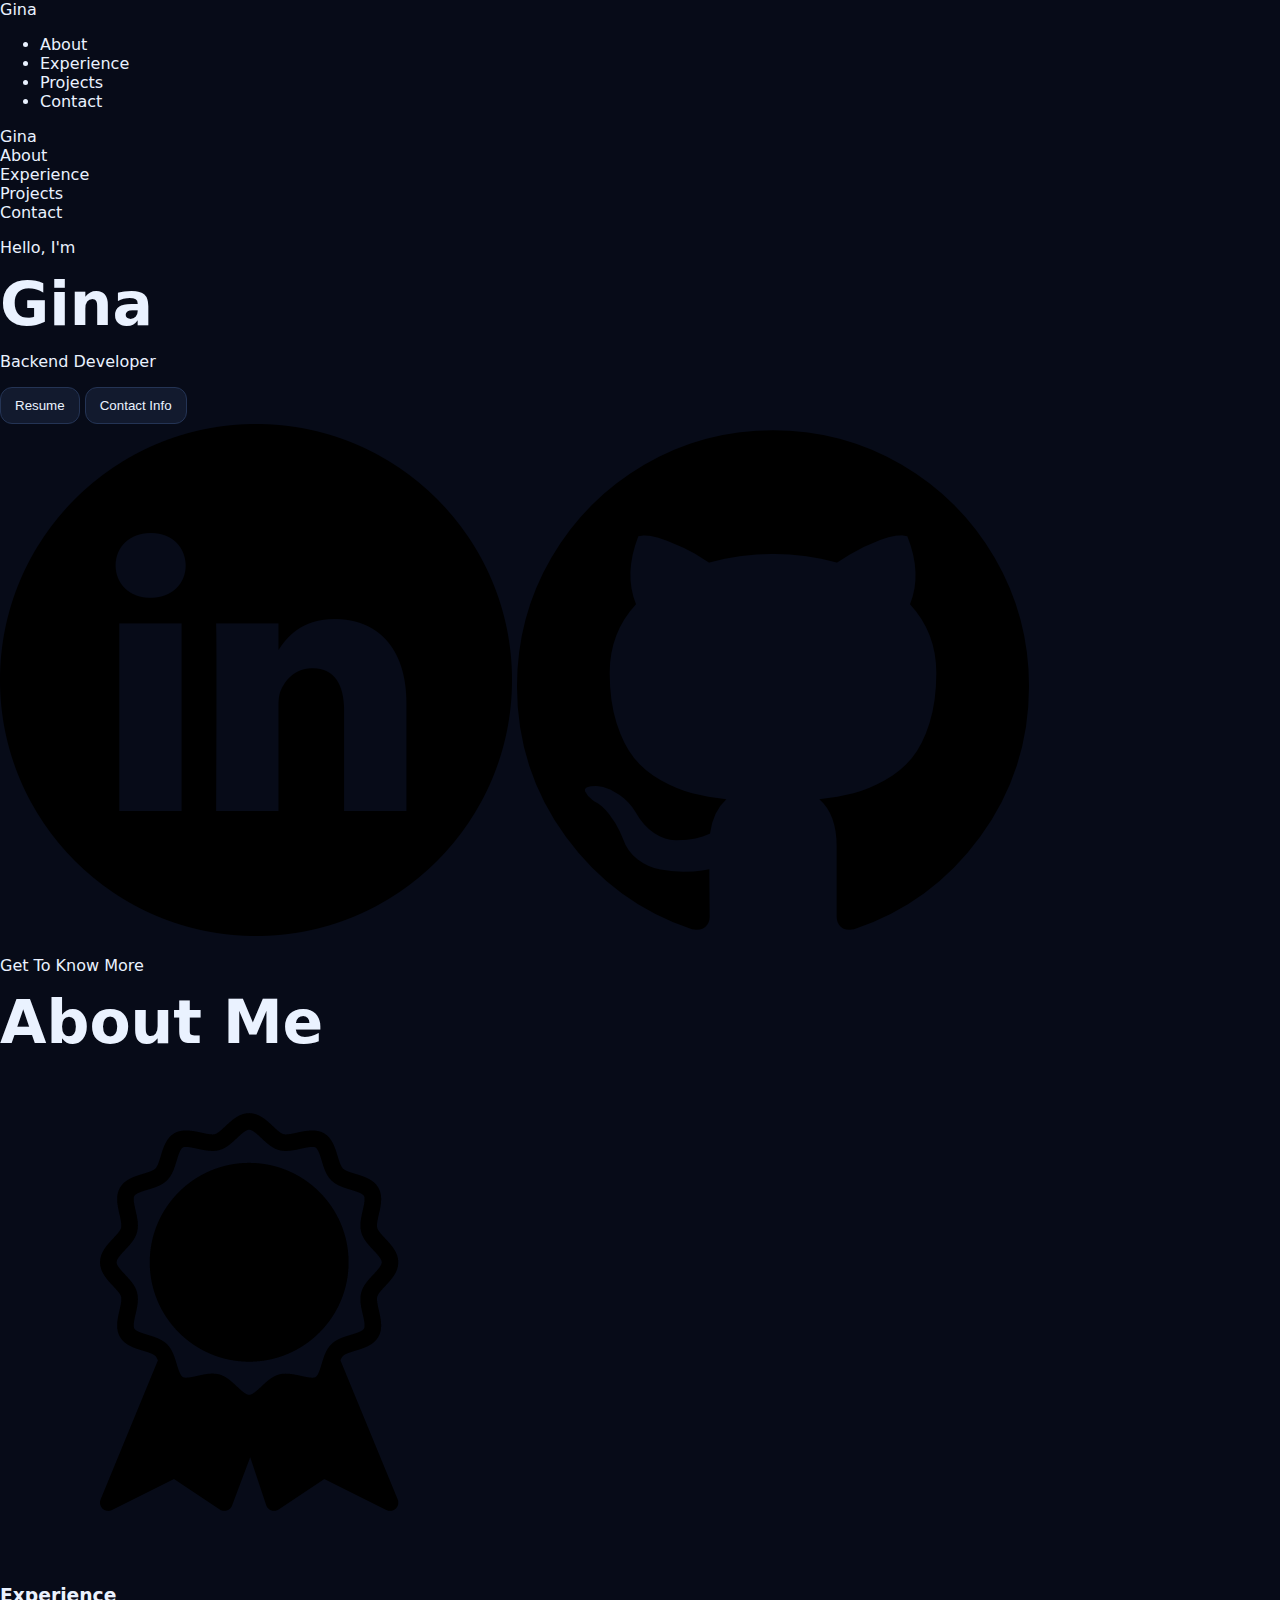
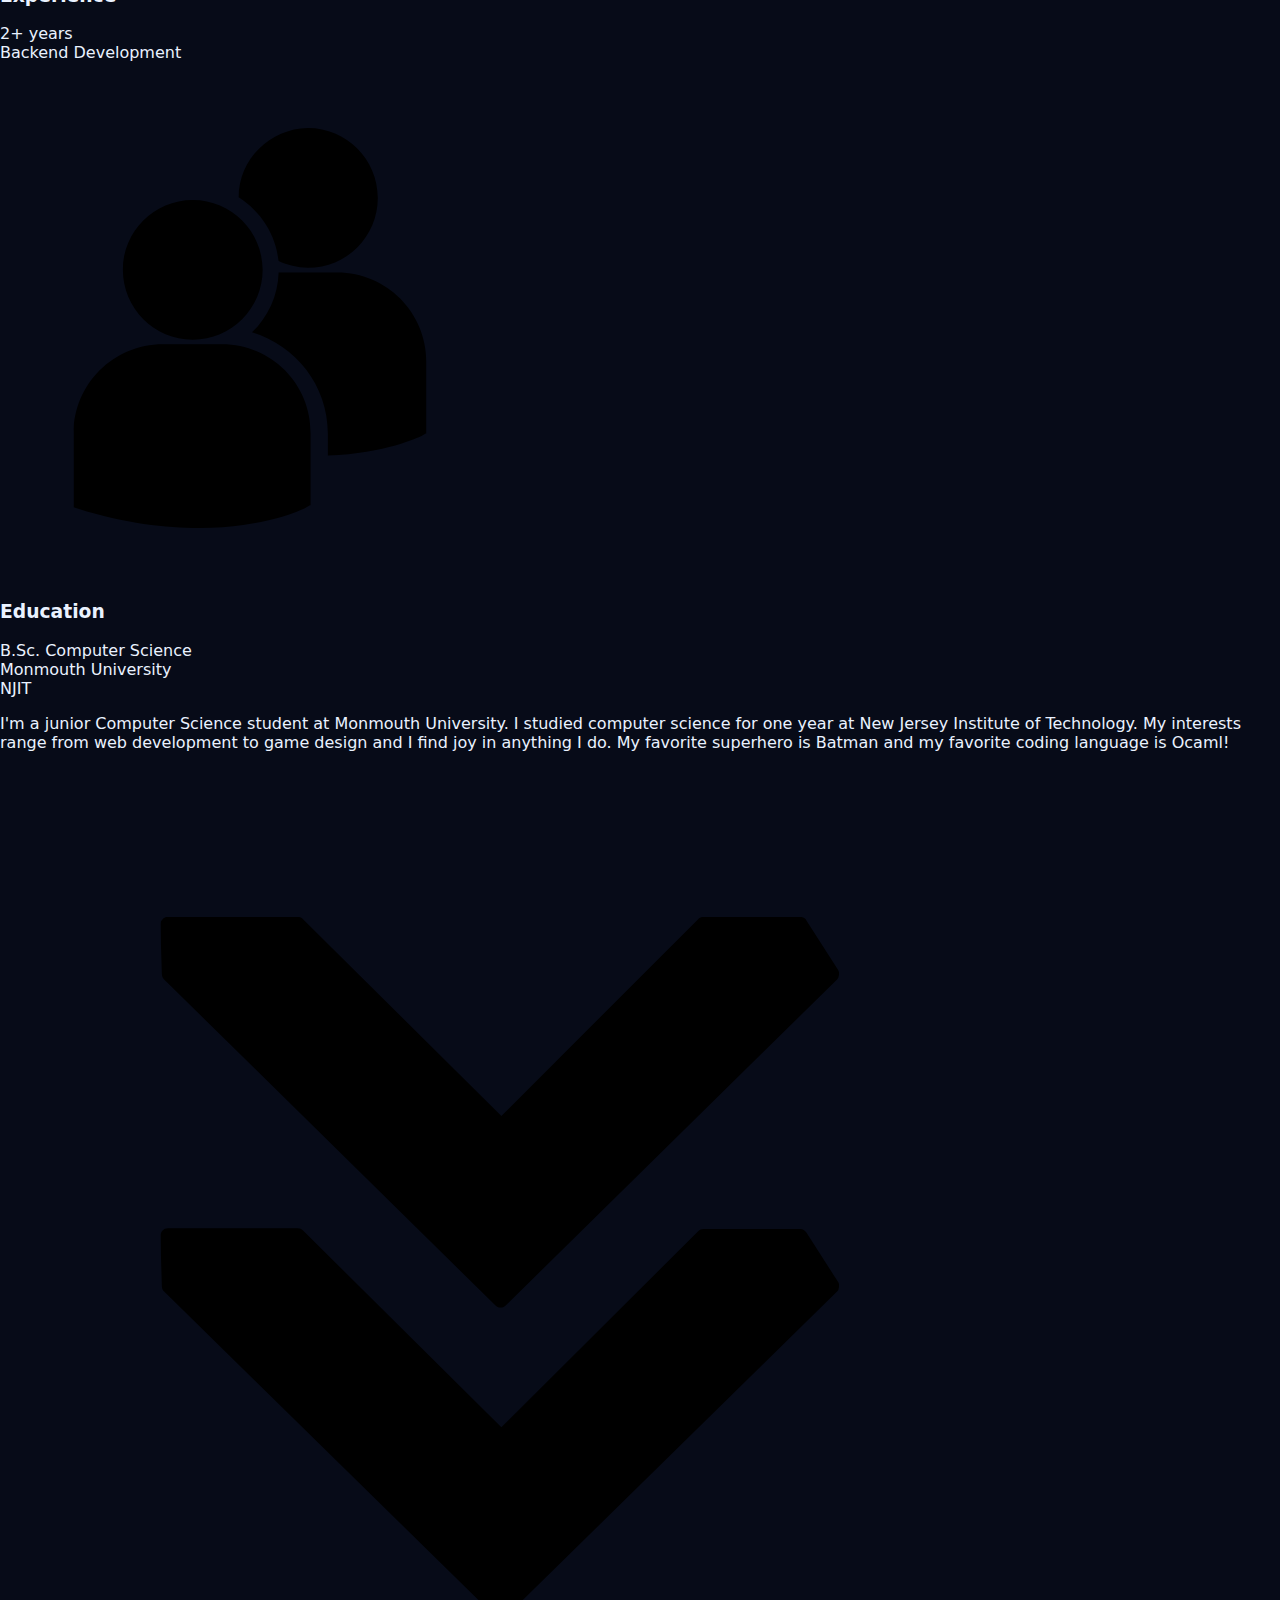
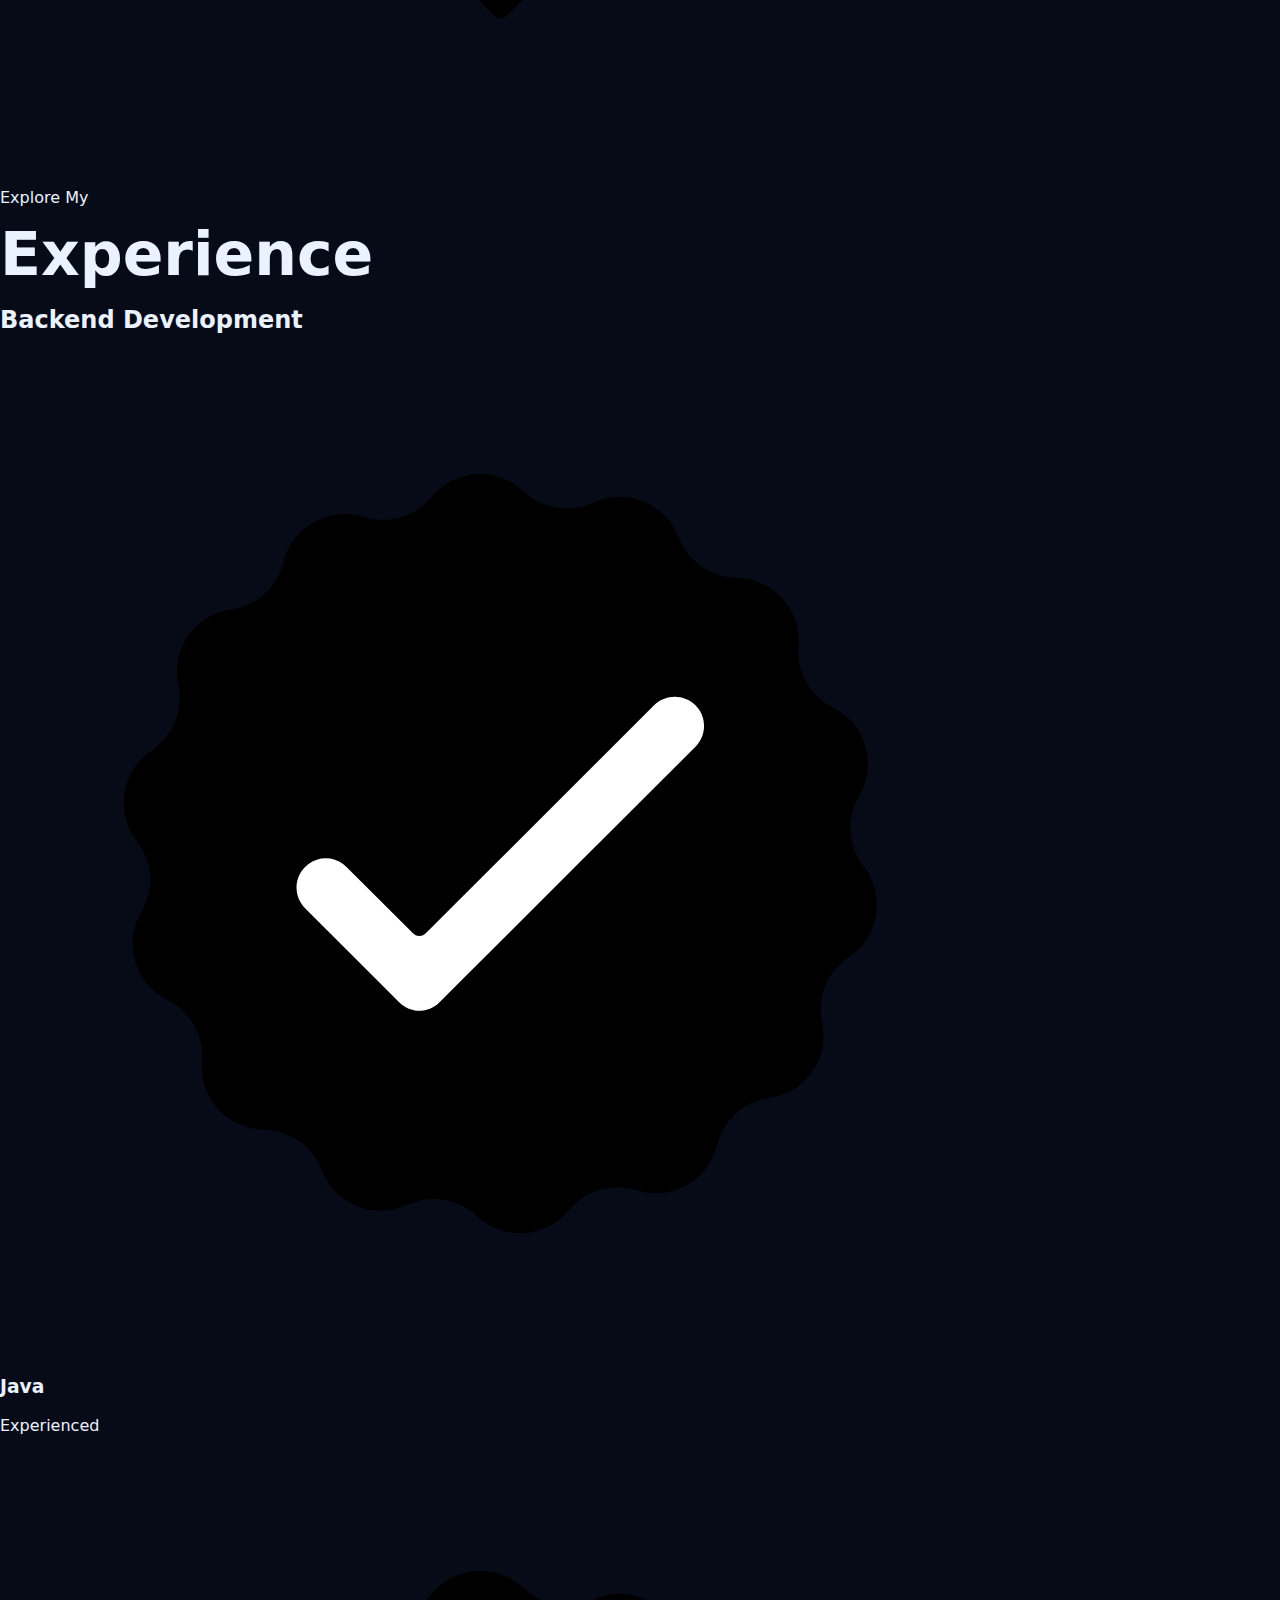
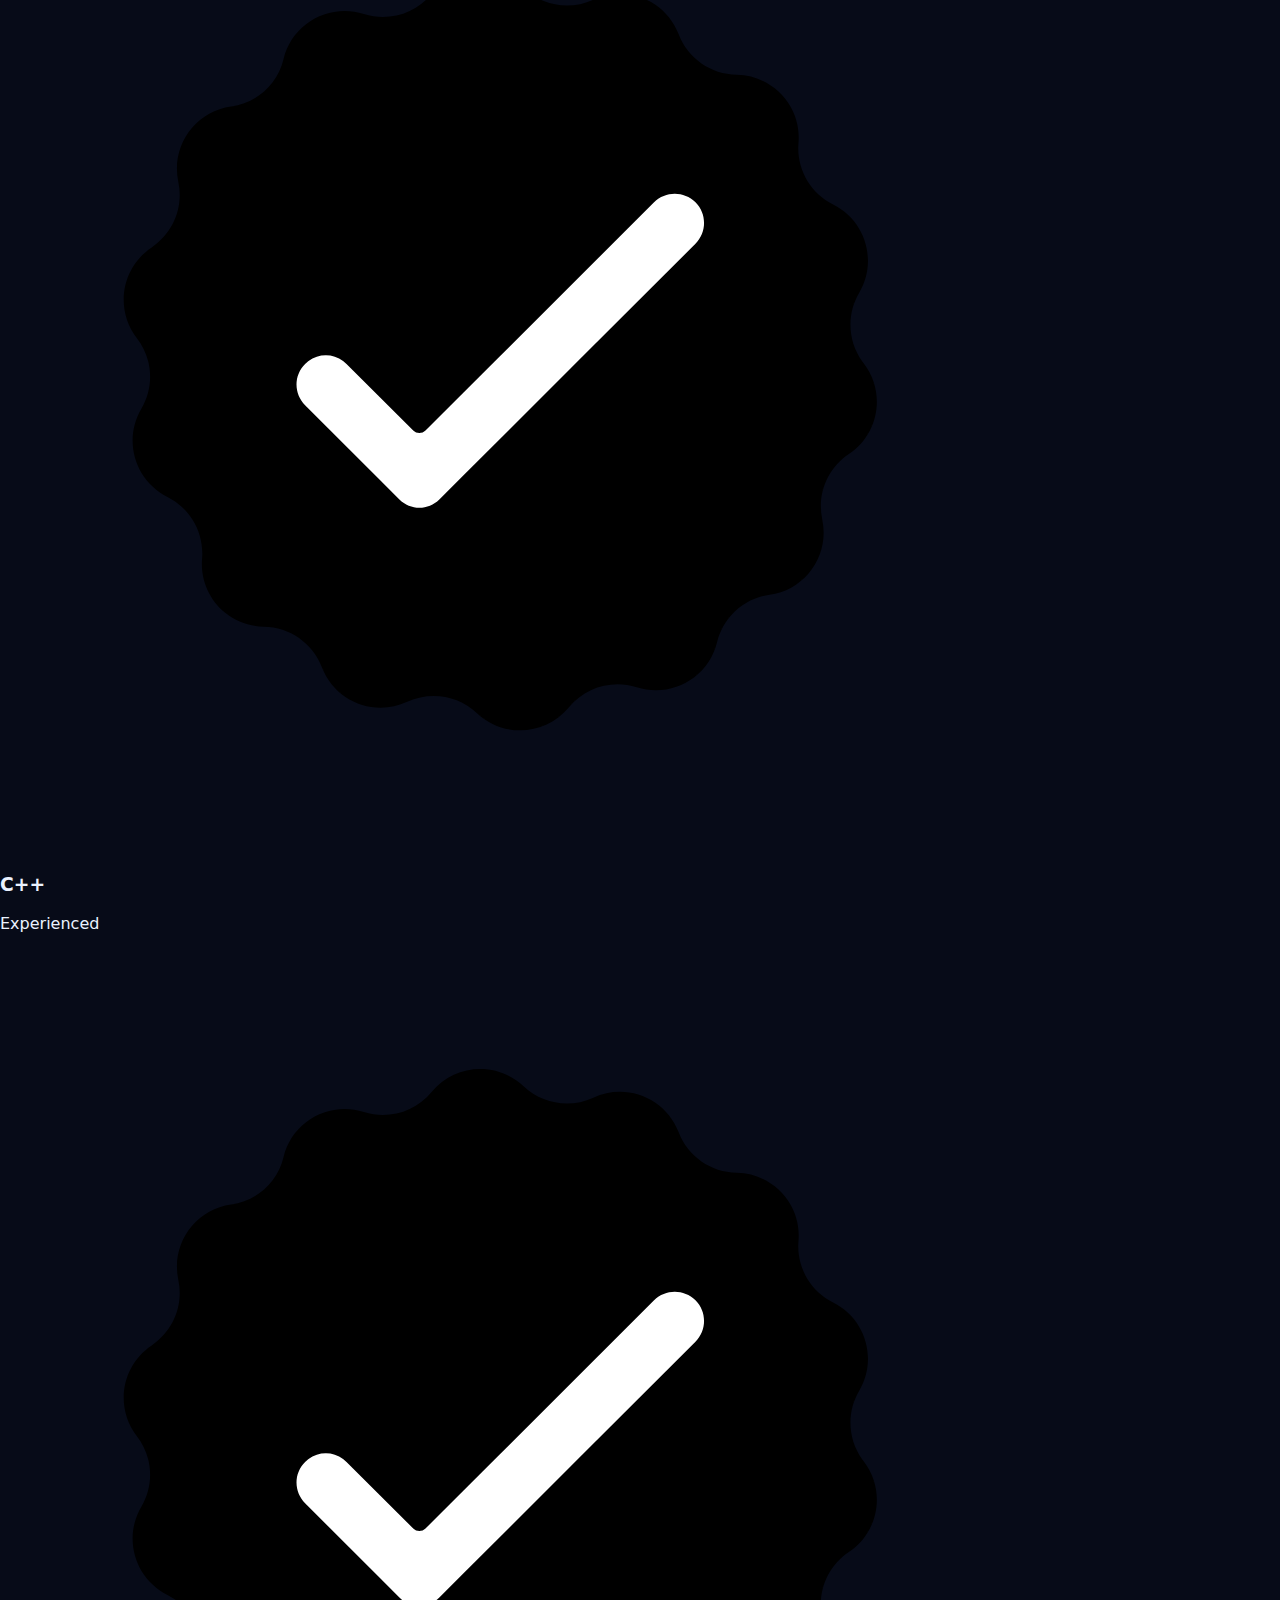
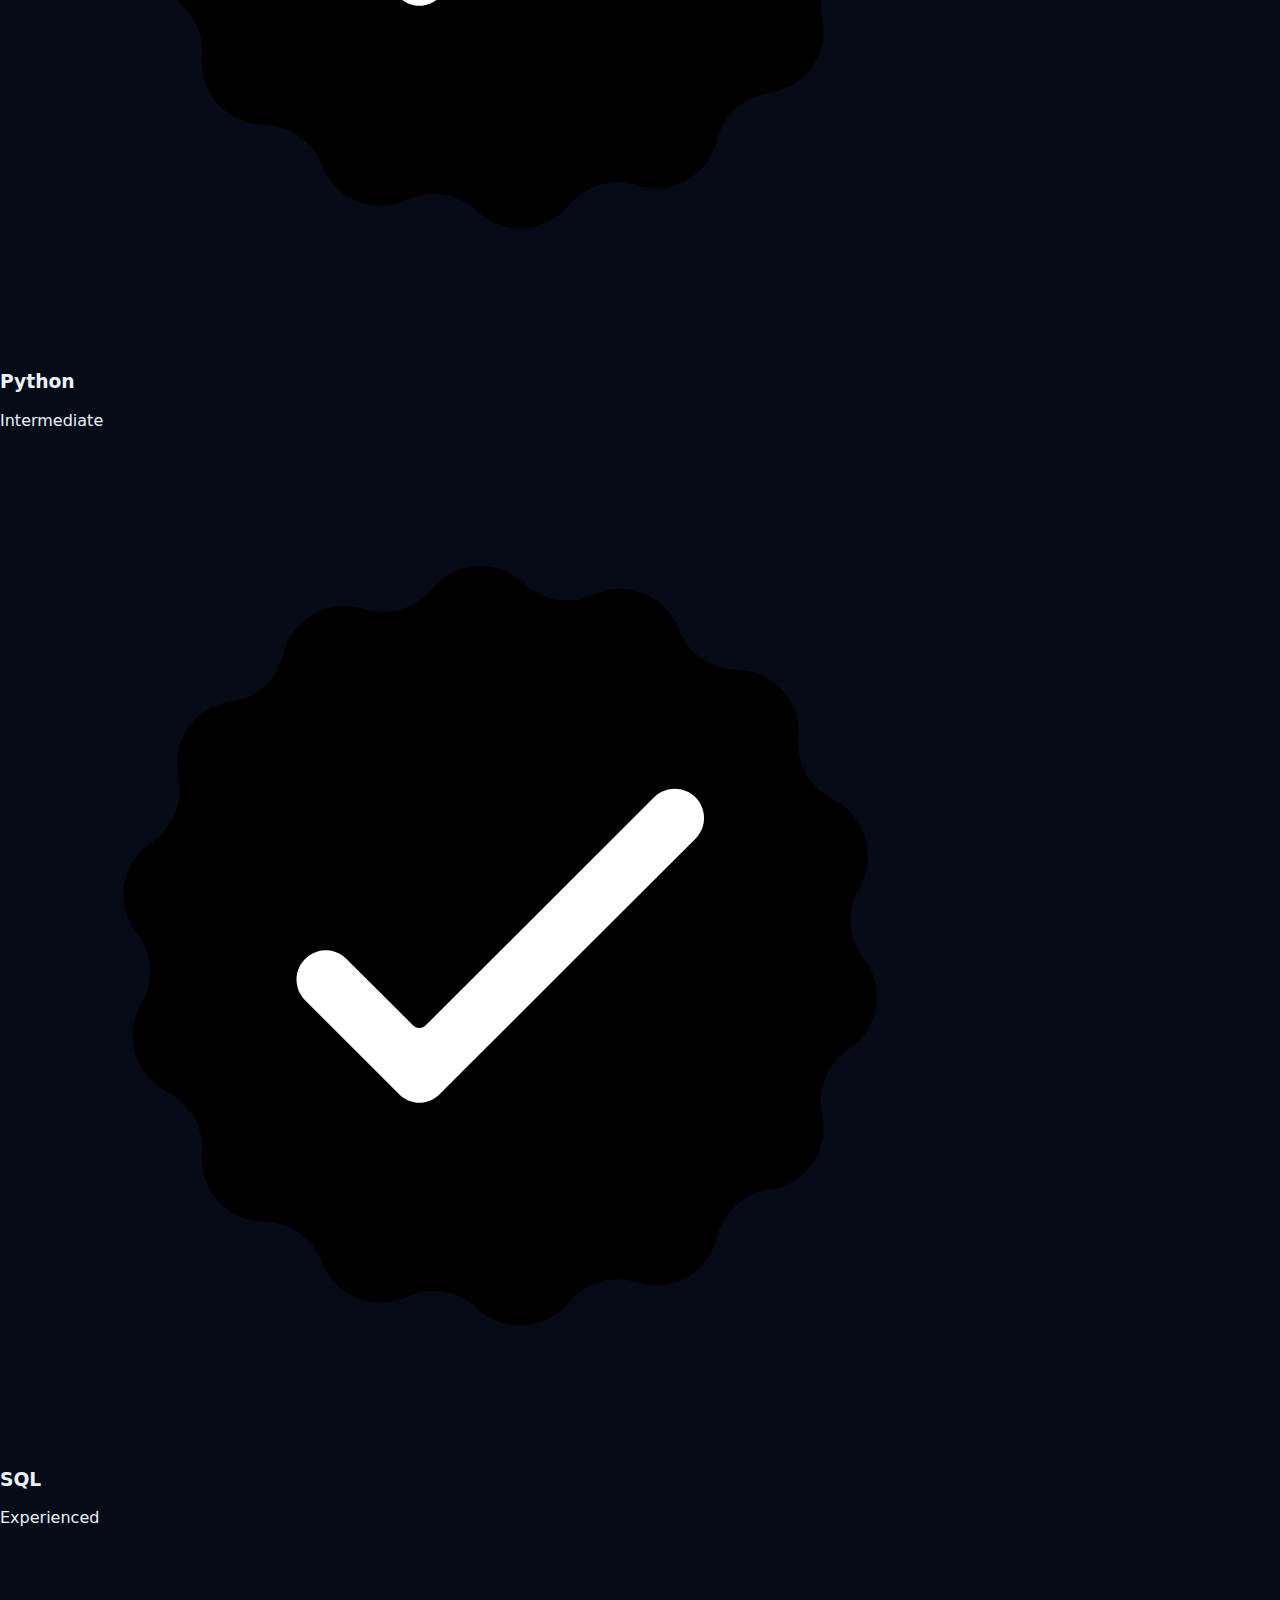
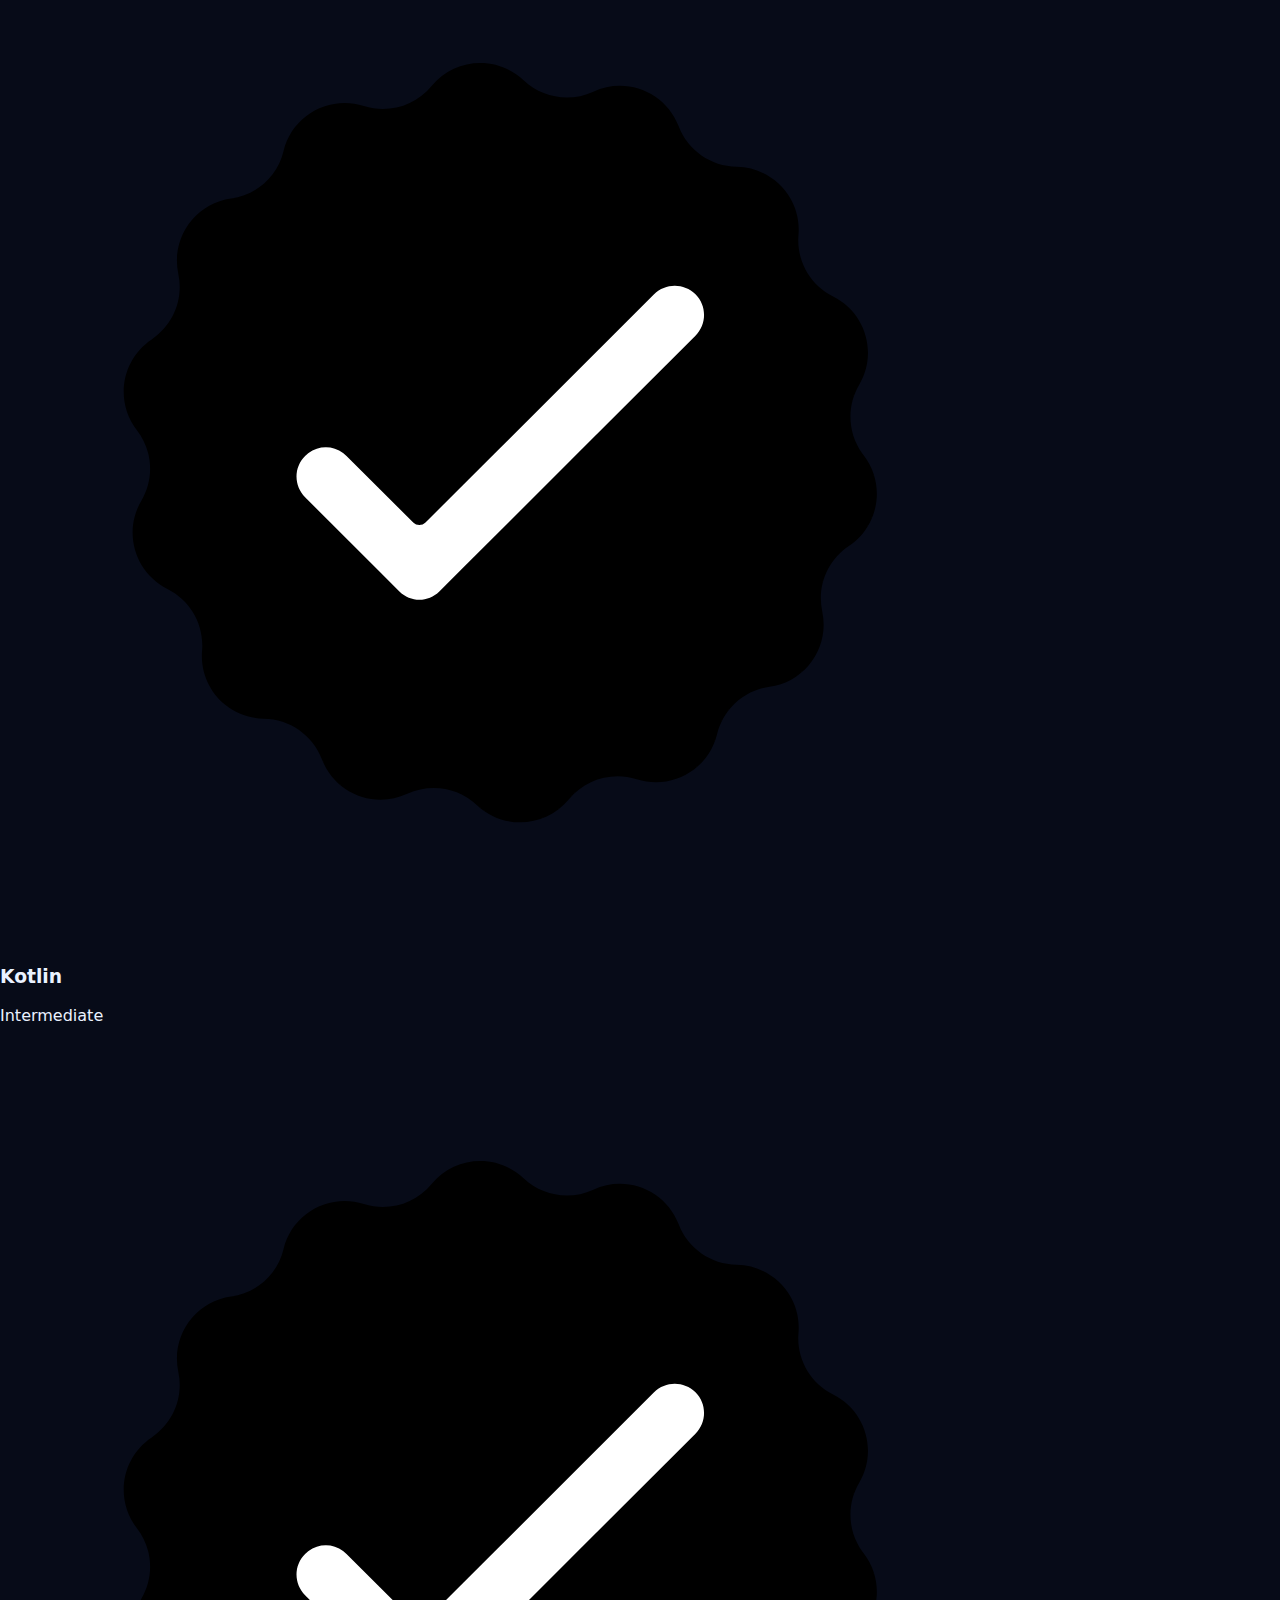
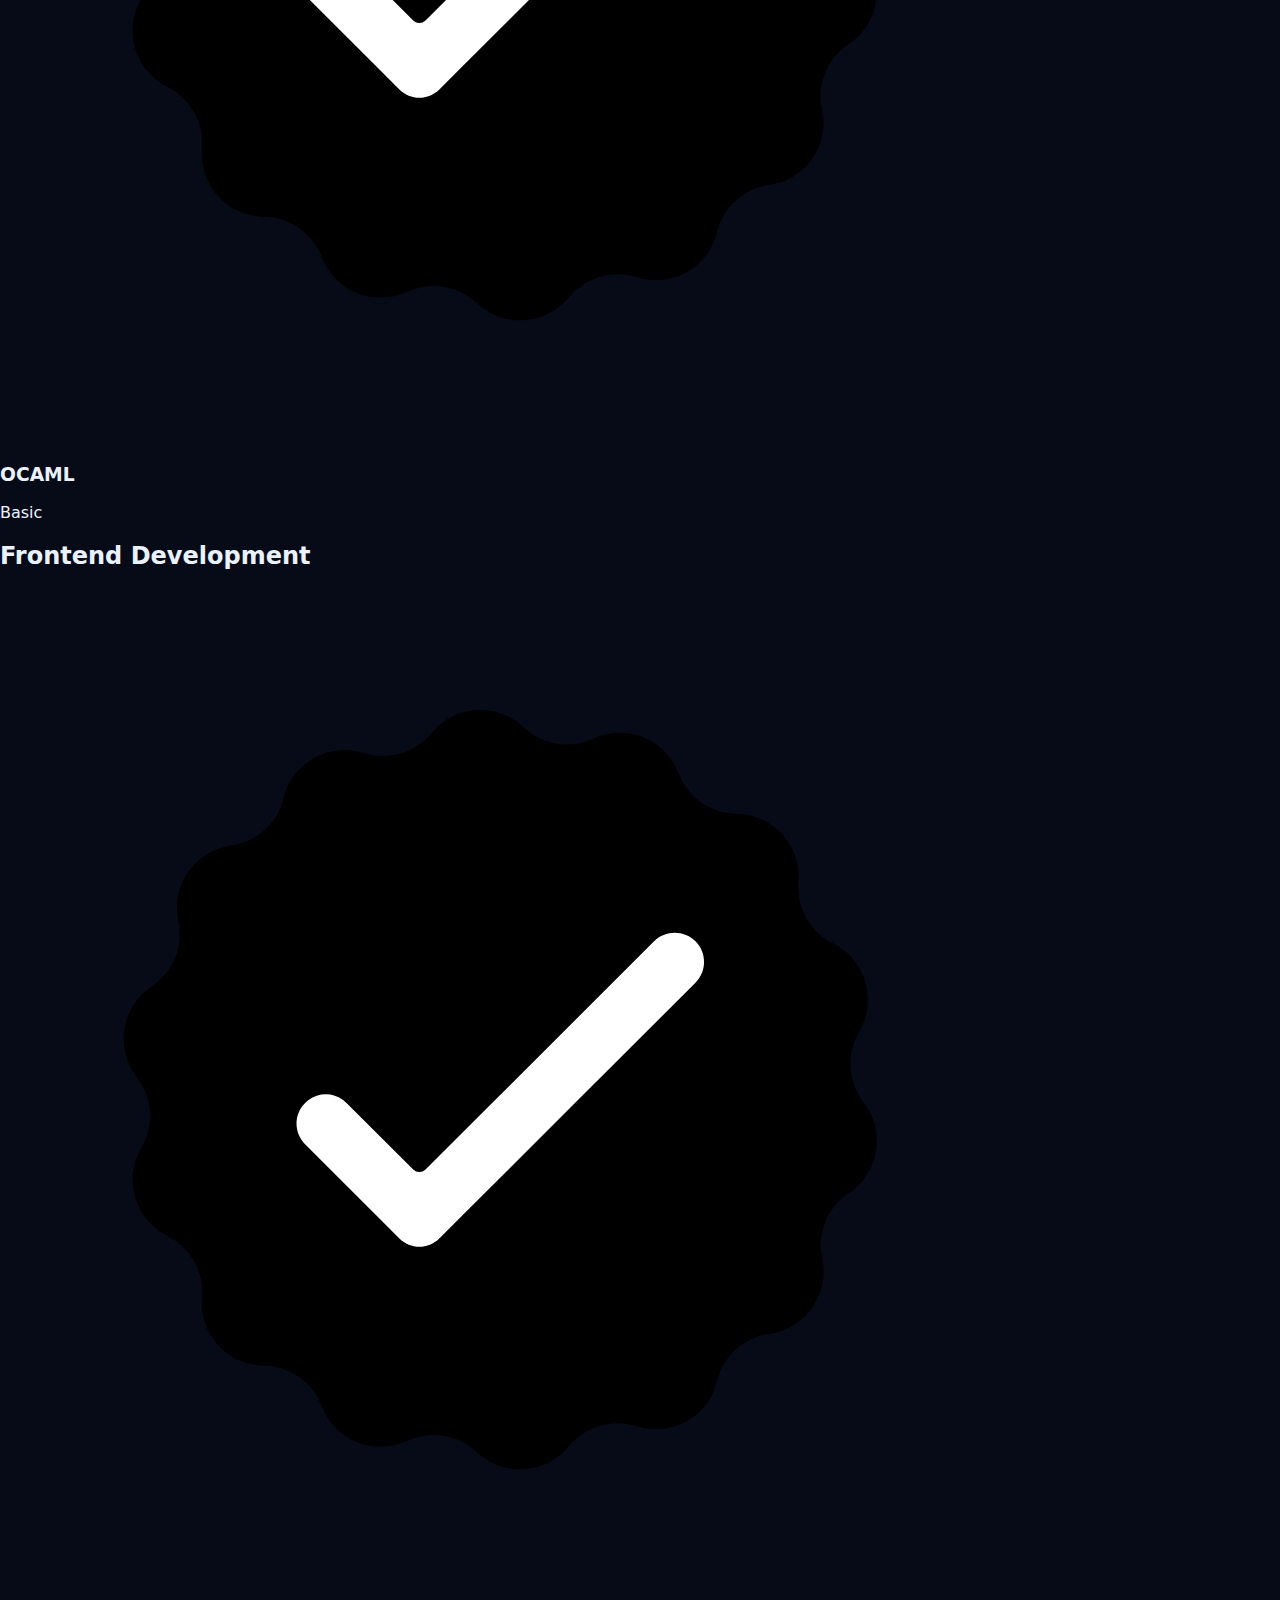
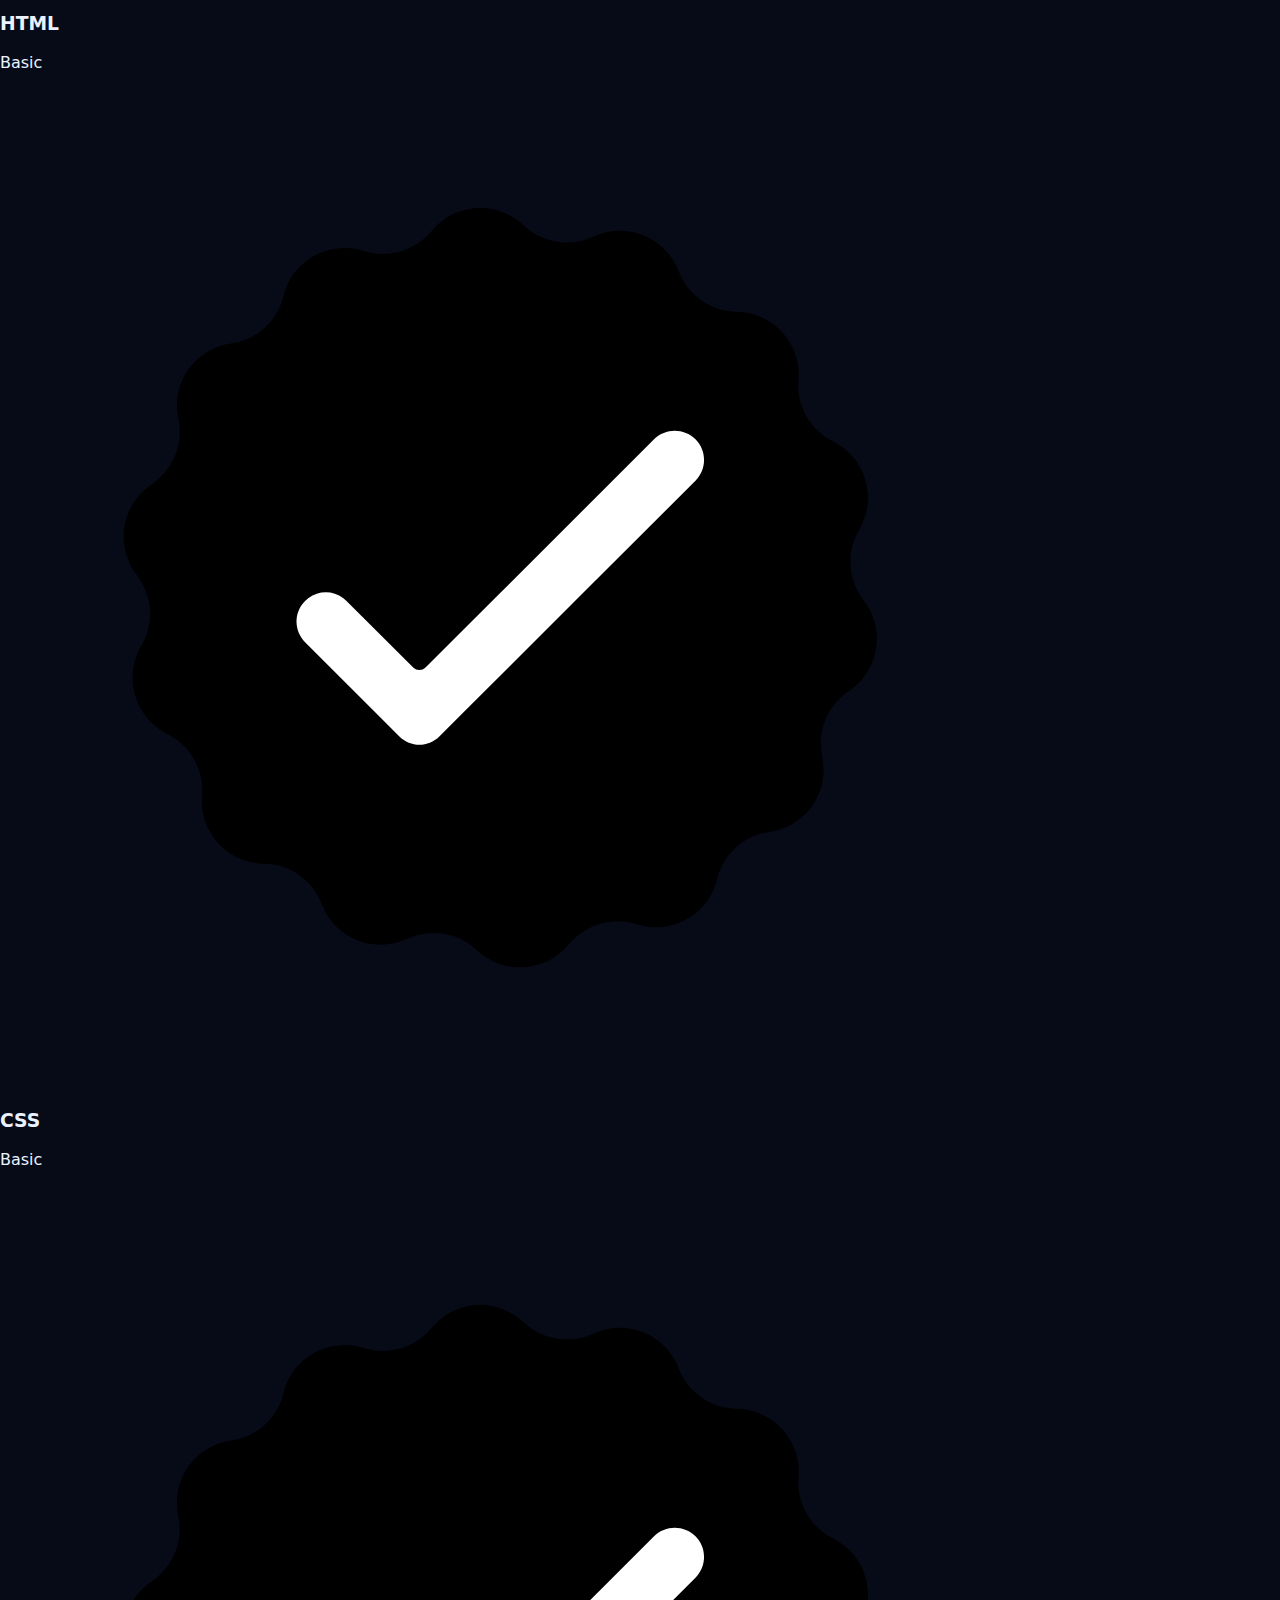
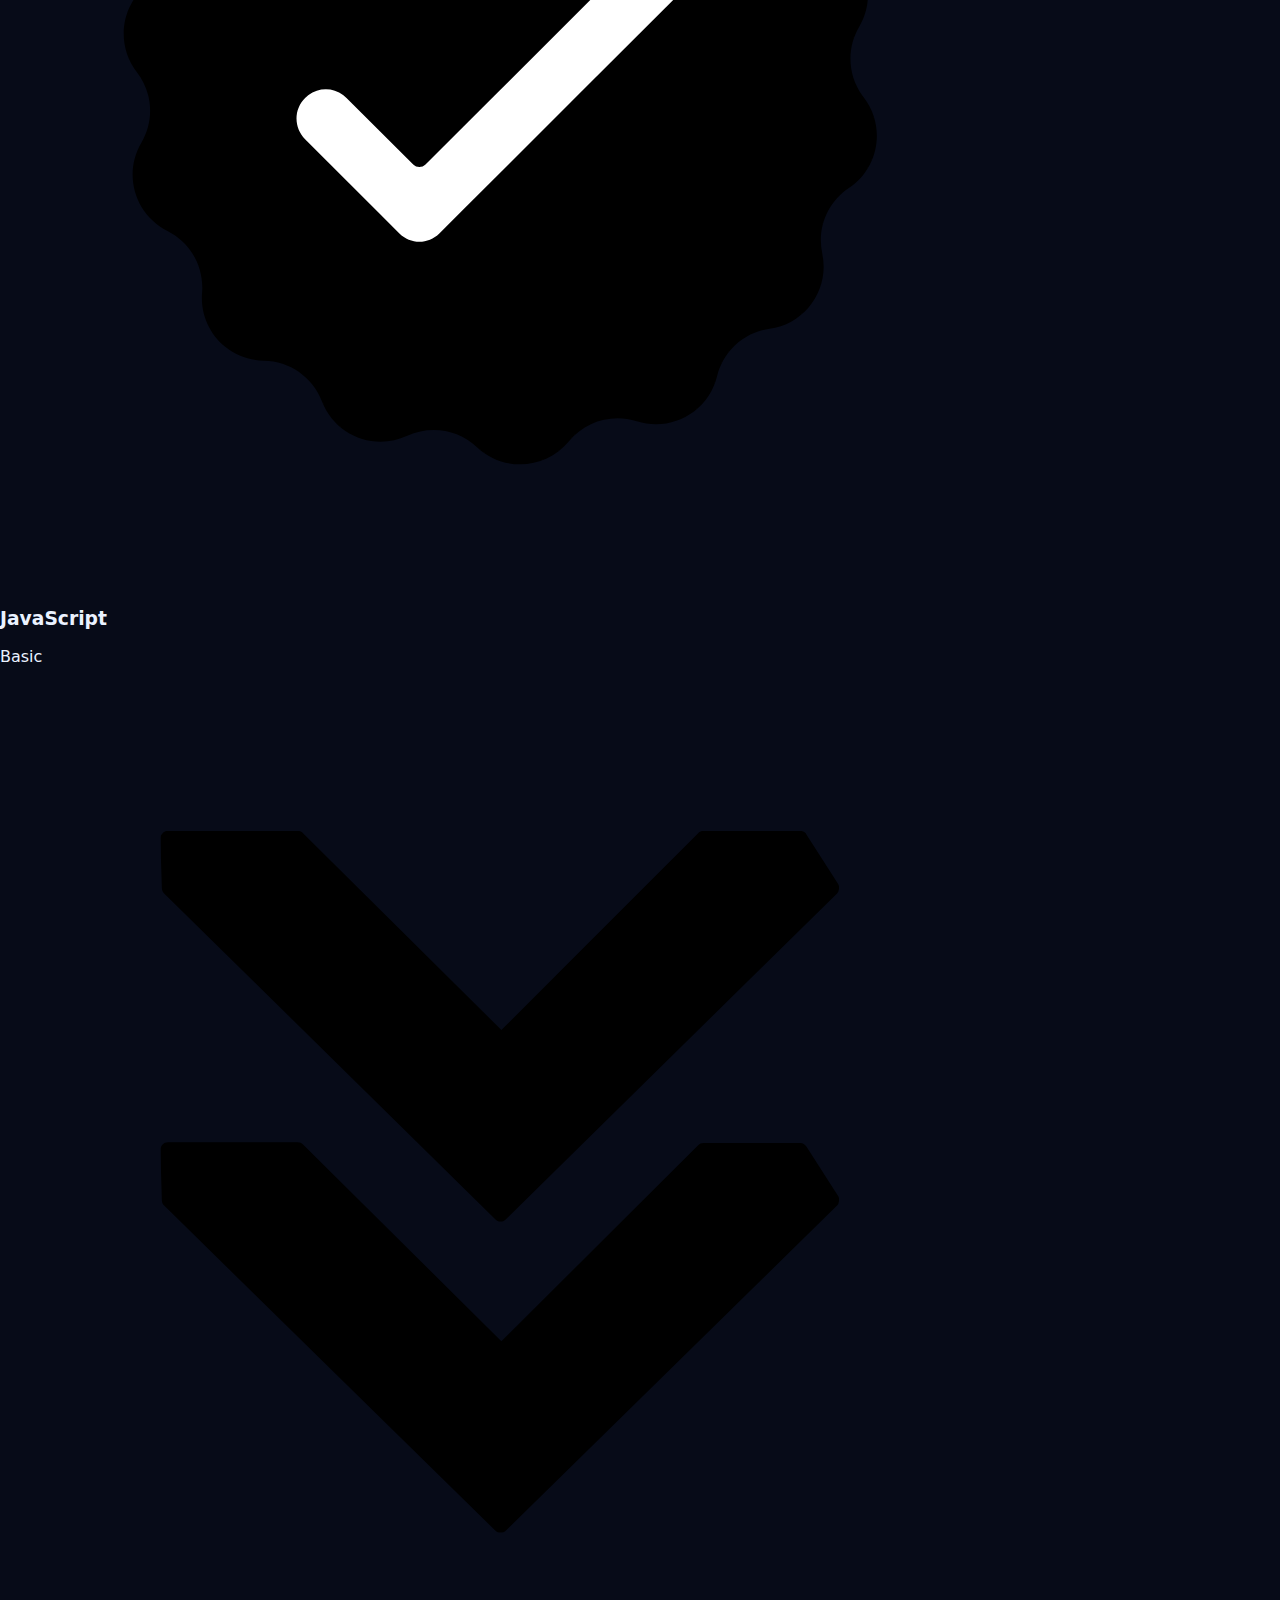
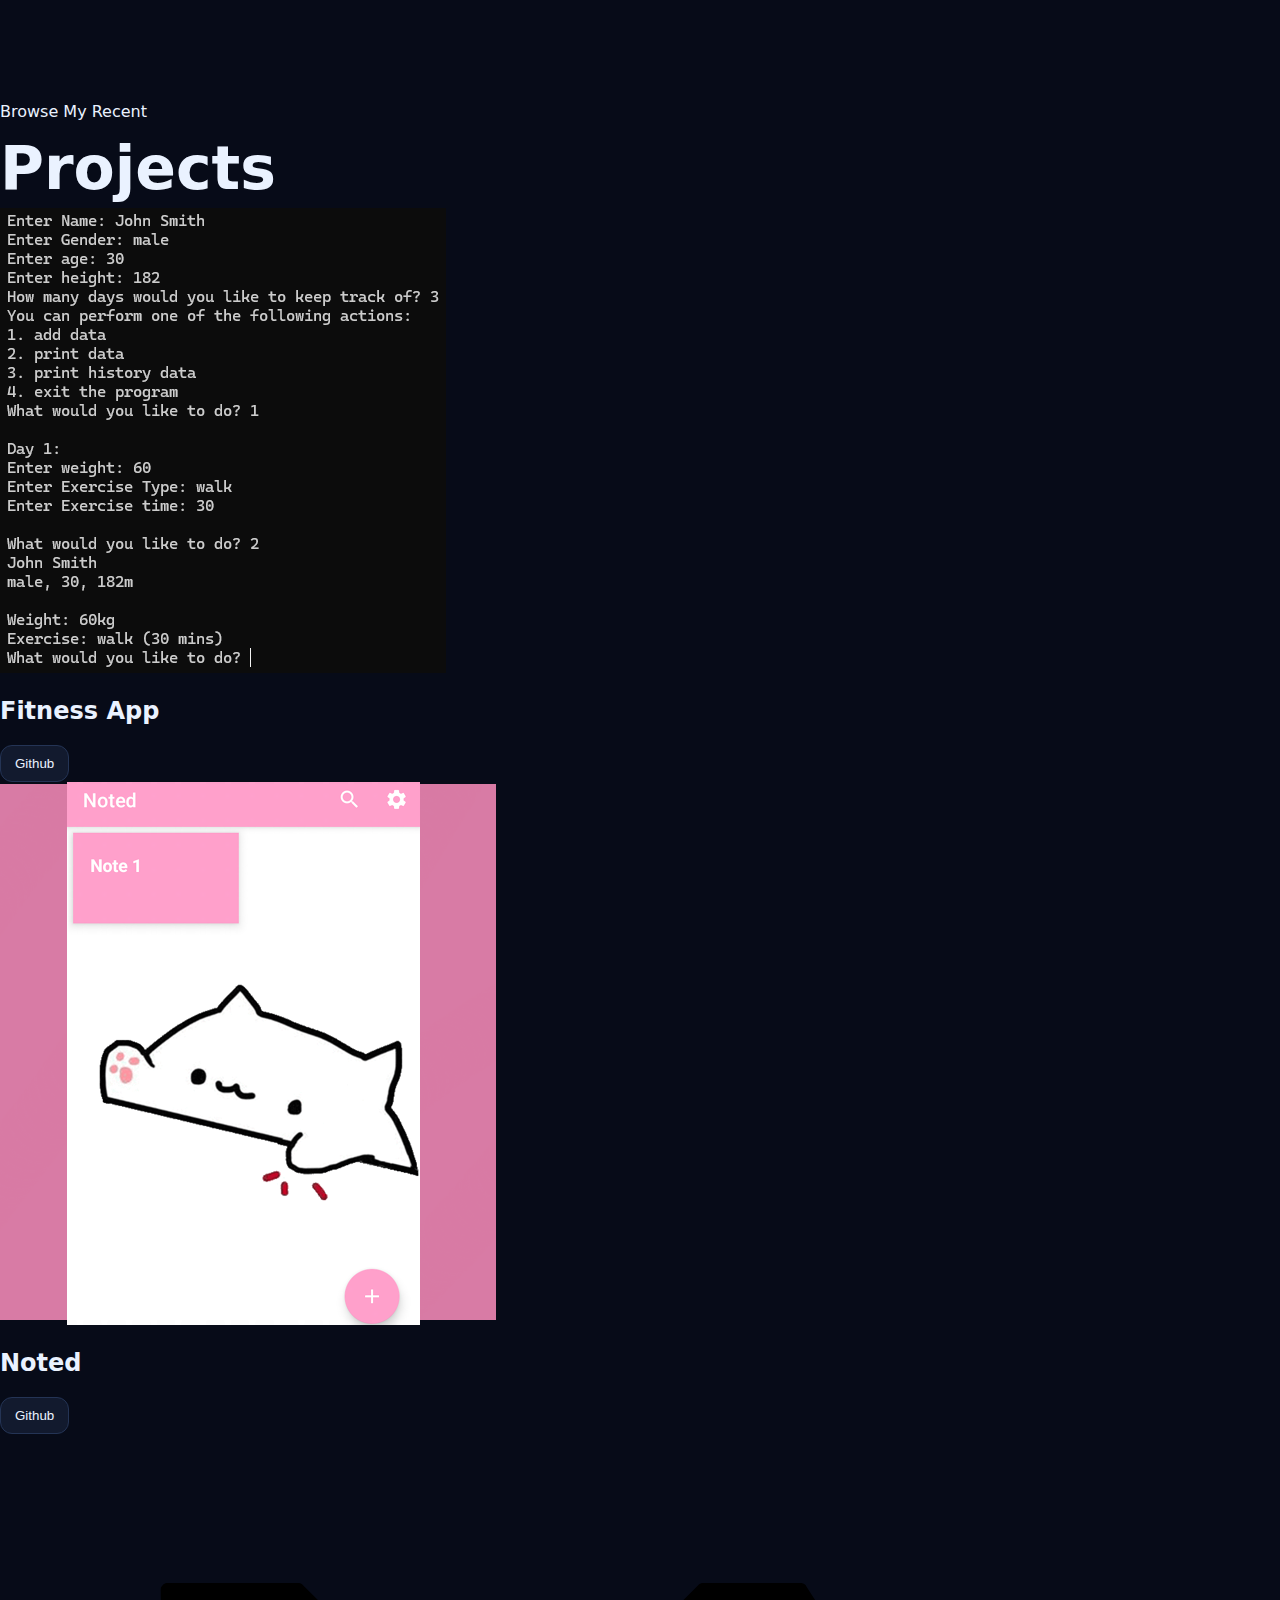
<file: index.html>
<!DOCTYPE html>
<html lang="en">
  <head>
    <meta charset="UTF-8"/>
    <meta http-equiv = "X-UA-Compatible" content = "IE=edge"/>
    <meta name="viewport" content="width=device-width, initial-scale=1.0"/>
    <title>Gina Elbanna</title>
    <link rel="stylesheet" href="style.css">
    <link rel="stylesheet" href="mediaqueries.css"/>
  </head>
  <body>
    <nav id="desktop-nav">
    <div class="logo">Gina</div>
    <div>
        <ul class="nav-links">
            <li><a href="#about">About</a></li>
            <li><a href="#experience">Experience</a></li>
            <li><a href="#projects">Projects</a></li>
            <li><a href="#contact">Contact</a></li>
        </ul>
    </div>
    </nav>
    <nav id="hamburger-nav">
        <div class ="logo">Gina</div>
        <div class="hamburger-menu">
            <div class="hamburger-icon" onclick="toggleMenu()">
                <span></span>
                <span></span>
                <span></span>
            </div>
            <div class="menu-links">
                <li><a href="#about" onclick="toggleMenu()">About</a></li>
                <li><a href="#experience" onclick="toggleMenu()">Experience</a></li>
                <li><a href="#projects" onclick="toggleMenu()">Projects</a></li>
                <li><a href="#contact" onclick="toggleMenu()">Contact</a></li>
            </div>
        </div>
    </nav>
    <section id="profile">
        <!-- <div class="section__pic-container">
            <img src="./assets/batman-profile-1.png" alt="Batman profile picture">
        </div> -->
        <div class="section__text">
            <p class="section__text__p1">Hello, I'm</p>
            <h1 class="title">Gina</h1>
            <p class="section__text__p2">Backend Developer</p>
            <div class="btn-container">
                <button 
                class="btn btn-color-2" 
                onclick="window.open('./assets/resume.pdf')">
                Resume
                </button>
                <button 
                class="btn btn-color-1" 
                onclick="location.href='./#contact'">
                Contact Info
                </button>
            </div>
            <div id="socials-container">
                <img src="./assets/linkedin.png" 
                alt="My LinkedIn profile" 
                class="icon"
                onclick="location.href='https://linkedin.com/in/gina-elbanna/'"
            </div>
                <img src="./assets/github.png" 
                alt="My Github profile" 
                class="icon"
                onclick="location.href='https://github.com/GinaElbanna'"
            </div>
        </div>
    </section>
    <section id="about">
        <p class="section__text__p1">Get To Know More</p>
        <h1 class="title">About Me</h1>
        <div class="section-container">
            <!-- <div class="section__pic-container">
                <img src="./assets/batman-profile-1.png" alt="Profile picture" 
                class="about-pic"/>
            </div> -->
            <div class="about-details-container">
                <div class="about-containers">
                    <div class="details-container">
                        <img src="./assets/experience.png" 
                        alt="Experience icon"
                        class="icon"/>
                        <h3>Experience</h3>
                        <p>2+ years <br/>Backend Development</p>
                    </div>
                    <div class="details-container">
                        <img src="./assets/education.png" 
                        alt="Education icon"
                        class="icon"/>
                        <h3>Education</h3>
                        <p>B.Sc. Computer Science<br/>Monmouth University<br/>NJIT</p>
                        <!-- <p>B.Sc. Computer Science<br/>M.Sc. Masters Degree</p> -->
                    </div>
                </div>
                <div class="text-container">
                <!-- <p>Lorem ipsum dolor sit amet, consectetur adipiscing elit. Sed do eiusmod tempor incididunt ut labore et dolore magna aliqua. Ut enim ad minim veniam, quis nostrud exercitation ullamco laboris nisi ut aliquip ex ea commodo consequat. Duis aute irure dolor in reprehenderit in voluptate velit esse cillum dolore eu fugiat nulla pariatur. Excepteur sint occaecat cupidatat non proident, sunt in culpa qui officia deserunt mollit anim id est laborum.</p> -->
                <!-- <p>I'm Literally Batman. There's not much else I can say really, I am the night, I am vengence, etc.. etc. Justice. Gotham.. That should cover it.</p> -->
                    <p>I'm a junior Computer Science student at Monmouth University. I studied computer science for one year at New Jersey Institute of Technology. My interests range from web development to game design and I find joy in anything I do. My favorite superhero is Batman and my favorite coding language is Ocaml!</p>
                </div>
            </div>
        </div>
      <img src="./assets/arrow.png" alt="Arrow icon" 
      class="icon arrow"
      onclick="location.href='./#experience'"/>
    </section>
    <section id="experience">
        <p class="section__text__p1">Explore My</p>
        <h1 class="title">Experience</h1>
        <div class="experience-details-container">
            <div class="about-containers">
                <div class="details-container">
                    <h2 class="experience-sub-title">Backend Development</h2>
                    <div class="article-container">
                        <article>
                            <img src="./assets/checkmark.png" alt="Experience icon"
                            class="icon"/>
                            <div>
                                <h3>Java</h3>
                                <p>Experienced</p>
                            </div>
                        </article>
                        <article>
                            <img src="./assets/checkmark.png" alt="Experience icon"
                            class="icon"/>
                            <div>
                                <h3>C++</h3>
                                <p>Experienced</p>
                            </div>
                        </article>
                        <article>
                            <img src="./assets/checkmark.png" alt="Experience icon"
                            class="icon"/>
                            <div>
                                <h3>Python</h3>
                                <p>Intermediate</p>
                            </div>
                        </article>
                        <article>
                            <img src="./assets/checkmark.png" alt="Experience icon"
                            class="icon"/>
                            <div>
                                <h3>SQL</h3>
                                <p>Experienced</p>
                            </div>
                        </article>
                        <article>
                            <img src="./assets/checkmark.png" alt="Experience icon"
                            class="icon"/>
                            <div>
                                <h3>Kotlin</h3>
                                <p>Intermediate</p>
                            </div>
                        </article>
                        <article>
                            <img src="./assets/checkmark.png" alt="Experience icon"
                            class="icon"/>
                            <div>
                                <h3>OCAML</h3>
                                <p>Basic</p>
                            </div>
                        </article>
                    </div>
                </div>
                 <div class="details-container">
            <h2 class="experience-sub-title">Frontend Development</h2>
            <div class="article-container">
                        <article>
                            <img src="./assets/checkmark.png" alt="Experience icon"
                            class="icon"/>
                            <div>
                                <h3>HTML</h3>
                                <p>Basic</p>
                            </div>
                        </article>
                        <article>
                            <img src="./assets/checkmark.png" alt="Experience icon"
                            class="icon"/>
                            <div>
                                <h3>CSS</h3>
                                <p>Basic</p>
                            </div>
                        </article>
                        <article>
                            <img src="./assets/checkmark.png" alt="Experience icon"
                            class="icon"/>
                            <div>
                                <h3>JavaScript</h3>
                                <p>Basic</p>
                            </div>
                        </article>
                    </div>
                </div>
            </div>
        </div>
        <img src="./assets/arrow.png" alt="Arrow icon" 
        class="icon arrow"
        onclick="location.href='./#projects'"/>
    </section>
    <section id="projects">
        <p class="section__text__p1">Browse My Recent</p>
        <h1 class="title">Projects</h1>
        <div class="experience-details-container">
            <div class="about-containers">
                <div class="details-container color-container">
                    <div class="article-container">
                        <img src="./assets/image.png" alt="project 1"
                        class="project-img"/>
                    </div>
                    <h2 class="experience-sub-title project-title">Fitness App</h2>
                    <div class="btn-container">
                        <button class="btn btn-color-2 project-btn" 
                        onclick="location.href='https://github.com/GinaElbanna/Fitness-App'">
                            Github
                        </button>
                        <!-- <button class="btn btn-color-2 project-btn" 
                        onclick="location.href='https:https://github.com/GinaElbanna/Fitness-App'">
                            Live Demo
                        </button> -->
                    </div>
                </div>
                <div class="details-container color-container">
                    <div class="article-container">
                        <img src="./assets/Noted-screenshot.png" alt="project 2"
                        class="project-img"/>
                    </div>
                    <h2 class="experience-sub-title project-title">Noted</h2>
                    <div class="btn-container">
                        <button class="btn btn-color-2 project-btn" 
                        onclick="location.href='https://github.com/GinaElbanna/Notes-App'">
                            Github
                        </button>
                        <!-- <button class="btn btn-color-2 project-btn" 
                        onclick="location.href='https://github.com/GinaElbanna'">
                            Live Demo
                        </button> -->
                    </div>
                </div>
                <!-- <div class="details-container color-container">
                    <div class="article-container">
                        <img src="./assets/project-3.png" alt="project 3"
                        class="project-img"/>
                    </div>
                    <h2 class="experience-sub-title project-title">Project Three</h2>
                    <div class="btn-container">
                        <button class="btn btn-color-2 project-btn" 
                        onclick="location.href='https://github.com/GinaElbanna'">
                            Github
                        </button>
                        <button class="btn btn-color-2 project-btn" 
                        onclick="location.href='https://github.com/GinaElbanna'">
                            Live Demo
                        </button>
                    </div>
                </div> -->
            </div>
        </div>
        <img src="./assets/arrow.png" alt="Arrow icon" 
        class="icon arrow"
        onclick="location.href='./#contact'"/>
    </section>
    <section id="contact">
        <p class="section__text__p1">Get in Touch</p>
        <h1 class="title">Contact Me</h1>
        <div class="contact-info-upper-container">
            <div class="contact-info-container">
                <img 
                src="./assets/email.png" 
                alt="Email icon"
                class="icon contact-icon email-icon"
                />
                <p><a href="mailto:gina.elbanna246@gmail.com">gina.elbanna246@gmail.com</a></p>
            </div>
            <div class="contact-info-container">
                <img 
                src="./assets/linkedin.png" 
                alt="LinkedIn icon"
                class="icon contact-icon"/>
                <p><a href="https://linkedin.com/in/gina-elbanna/">LinkedIn</a></p>
            </div>
        </div>
    </section>
    <footer>
        <nav>
            <div class="nav-links-container">
                <ul class="nav-links">
                    <li><a href="#about">About</a></li>
                    <li><a href="#experience">Experience</a></li>
                    <li><a href="#projects">Projects</a></li>
                    <li><a href="#contact">Contact</a></li>
                </ul>
            </div>
        </nav>
        <p>copyright &#169; 2024 Gina Elbanna. All Rights Reserved.</p>
    </footer>
    <script src="script.js"></script>
  </body>
</html>
</file>
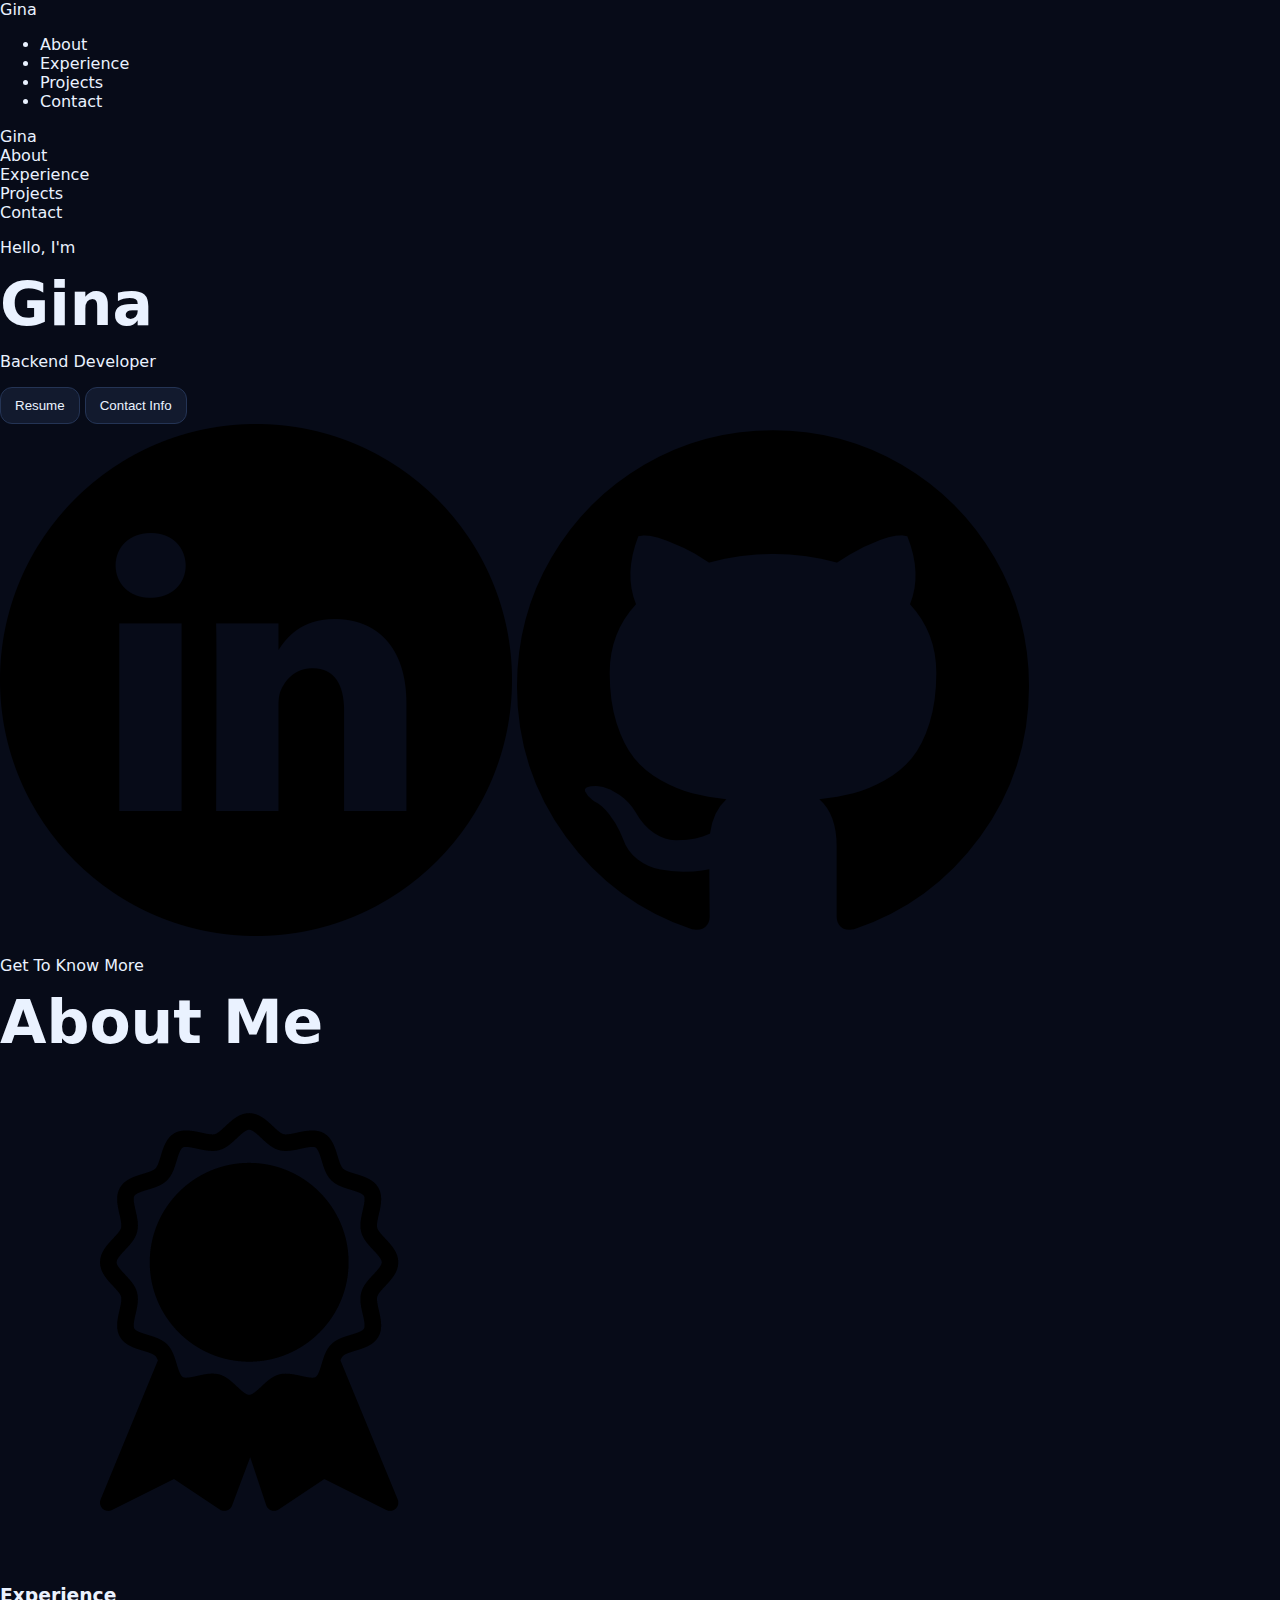
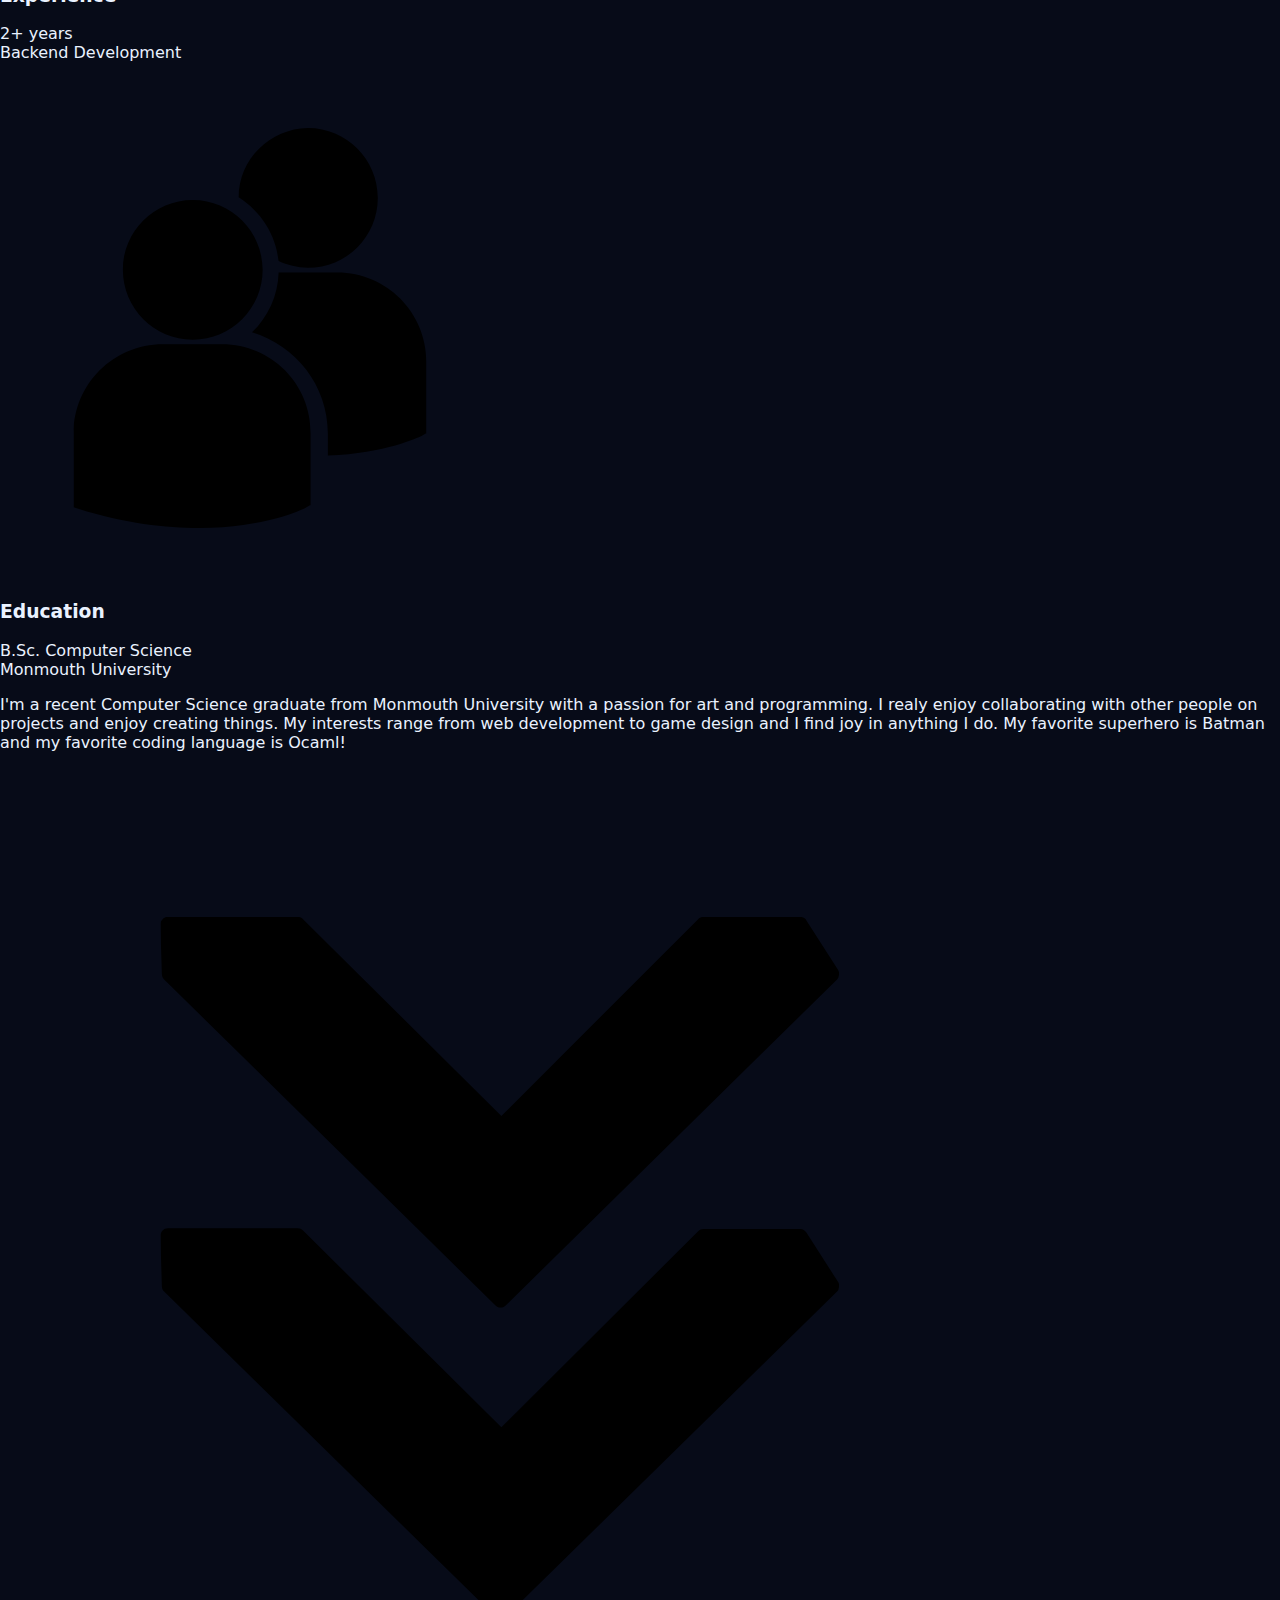
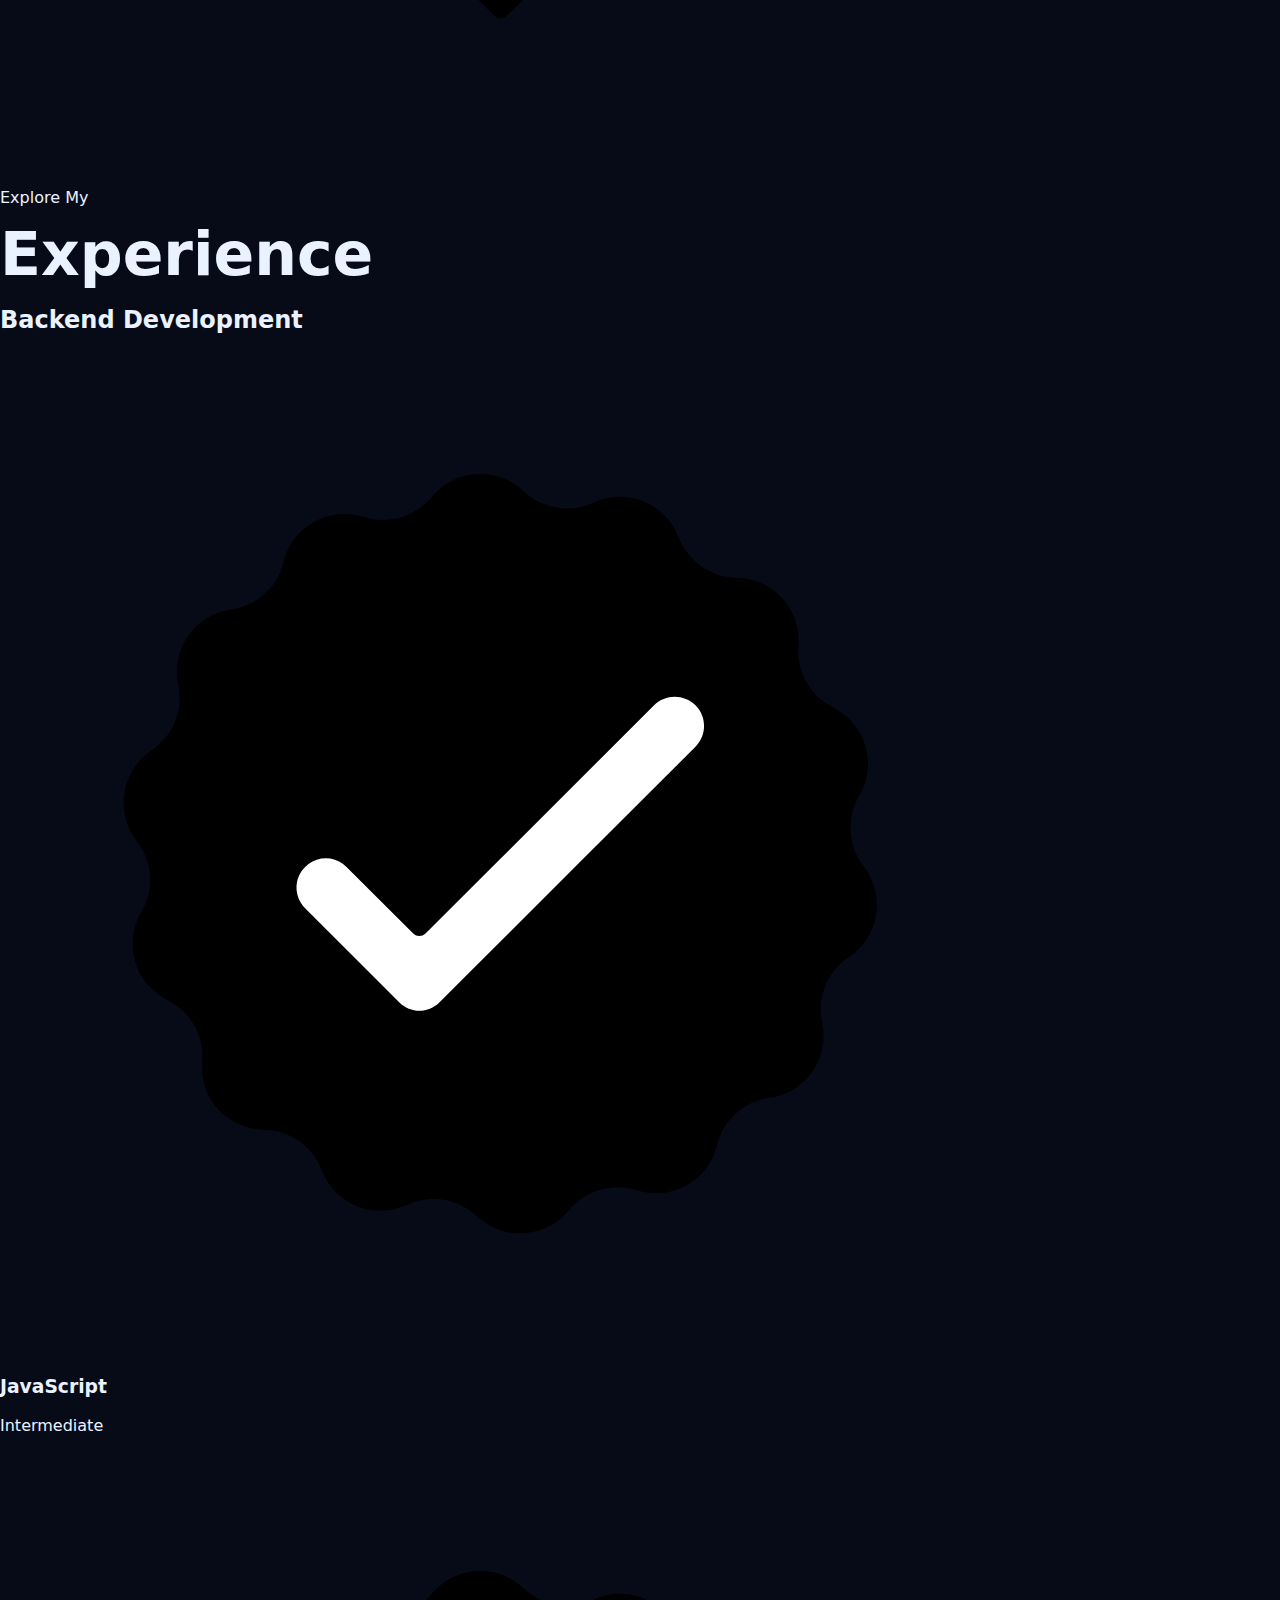
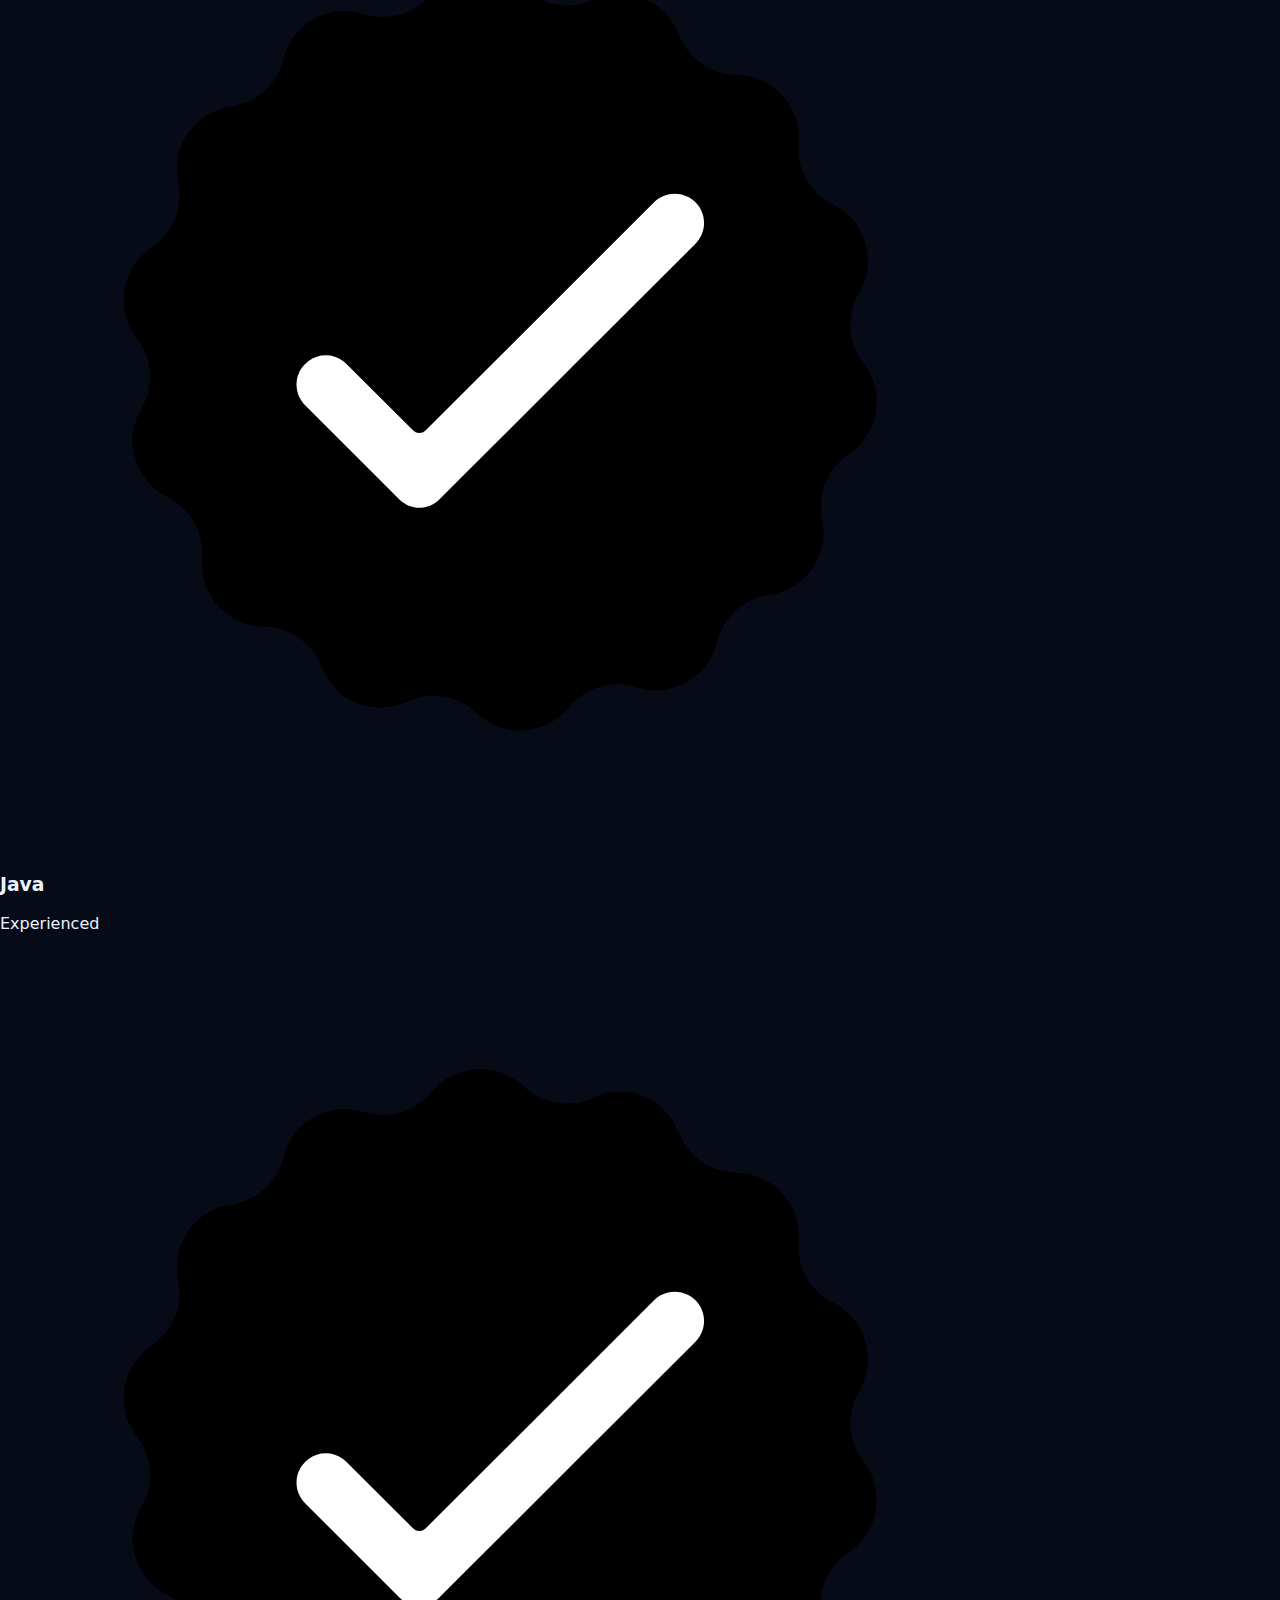
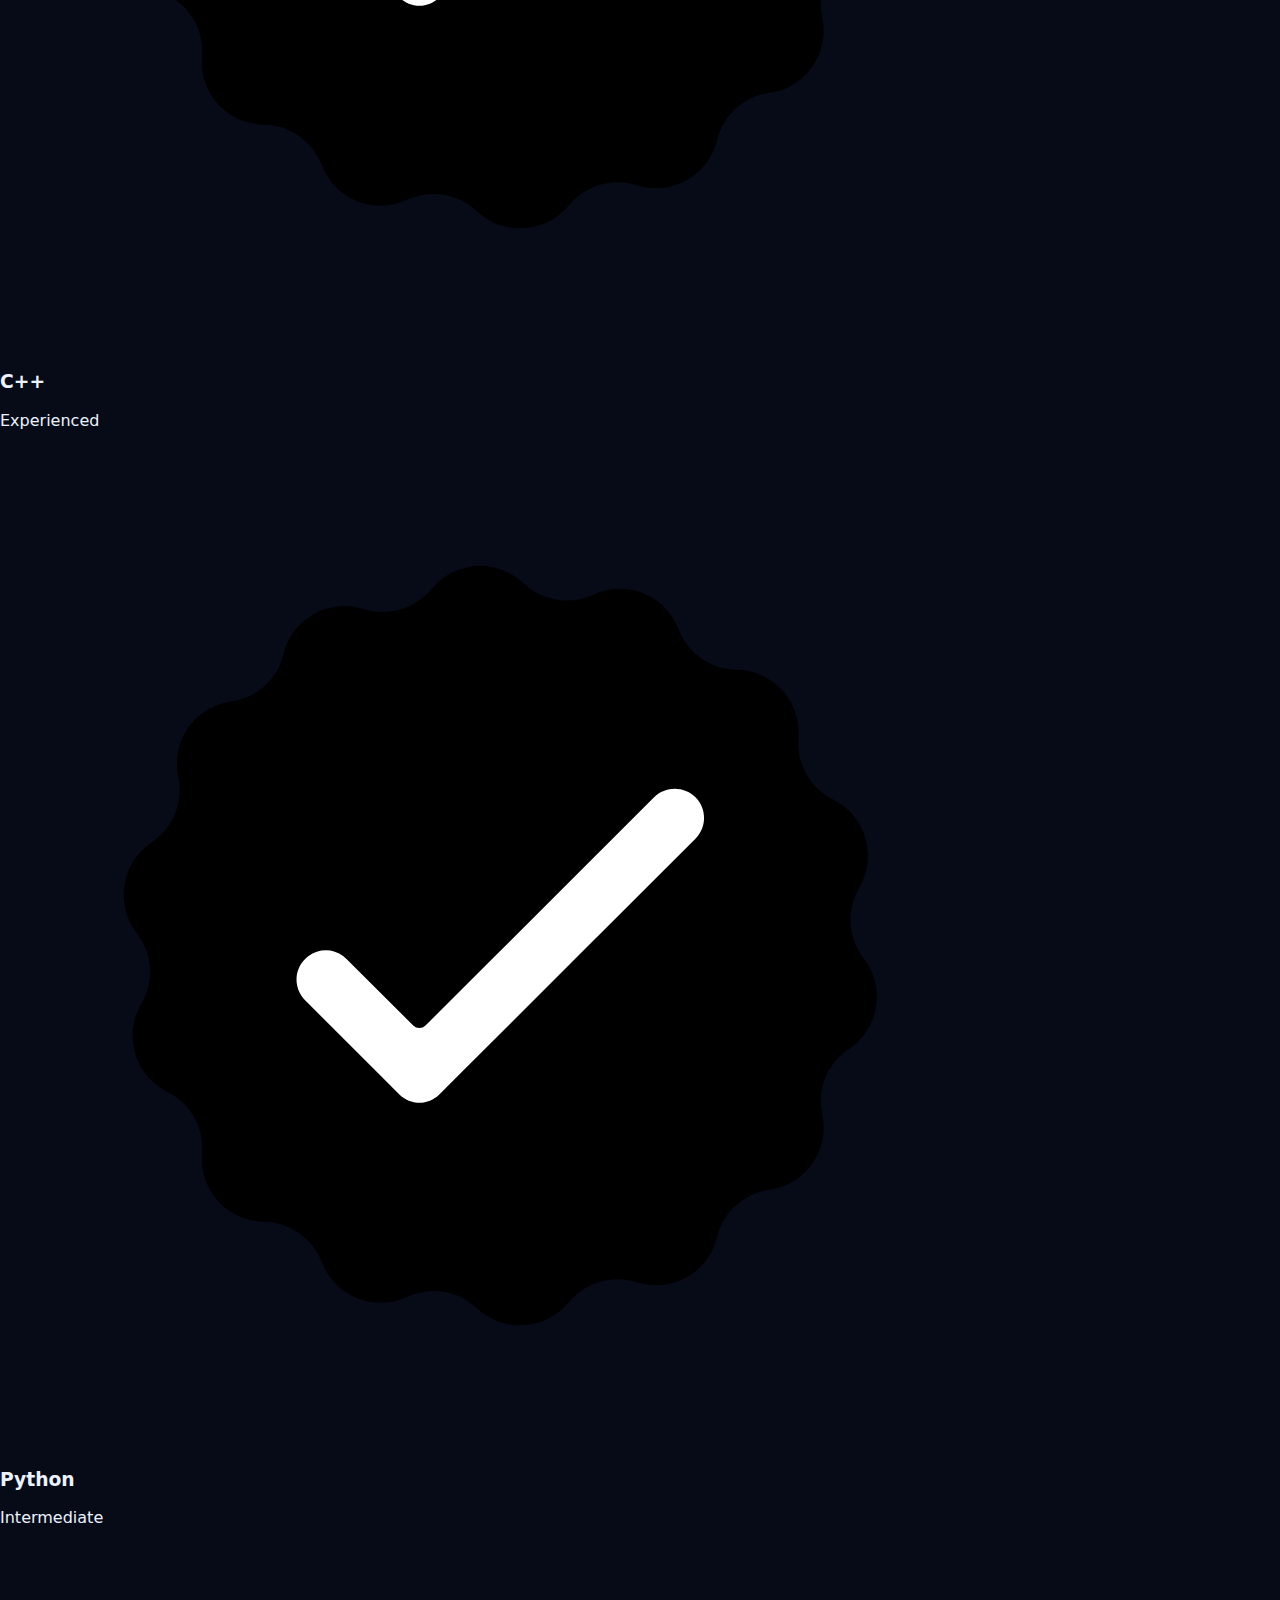
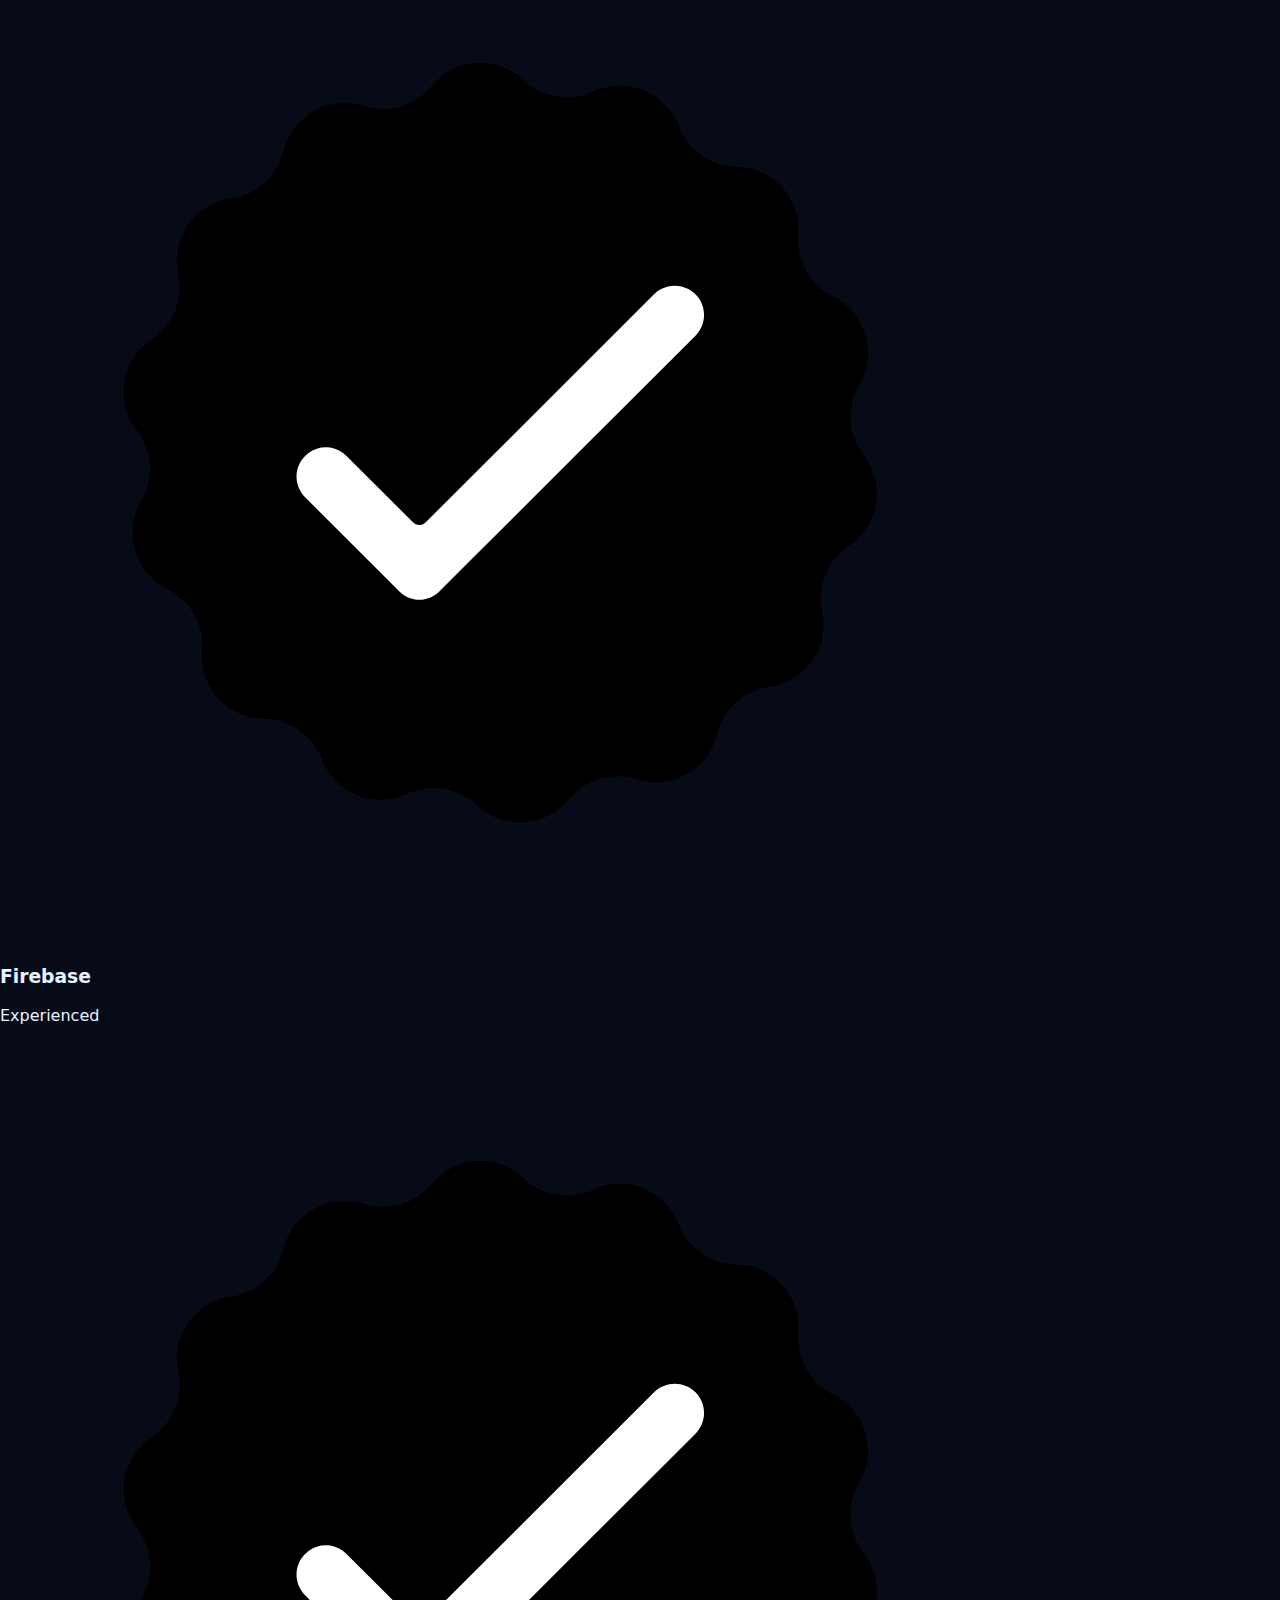
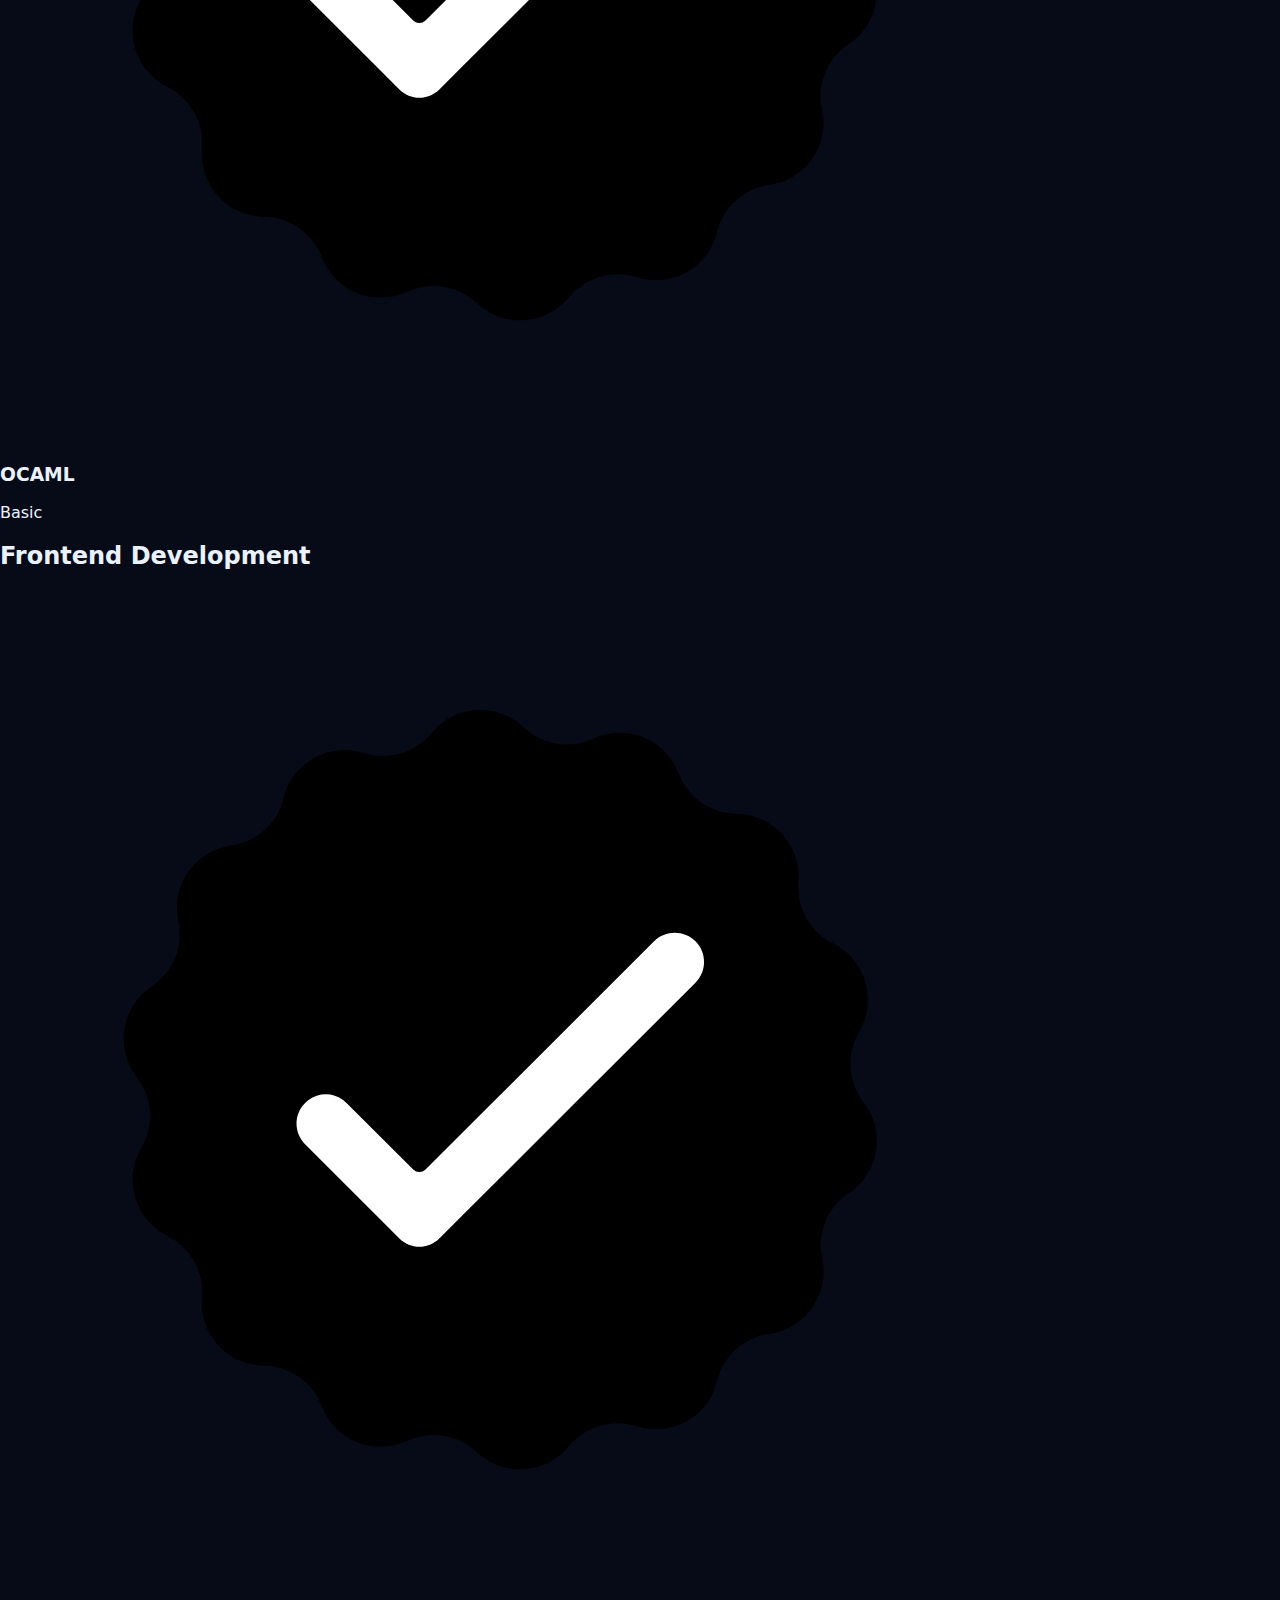
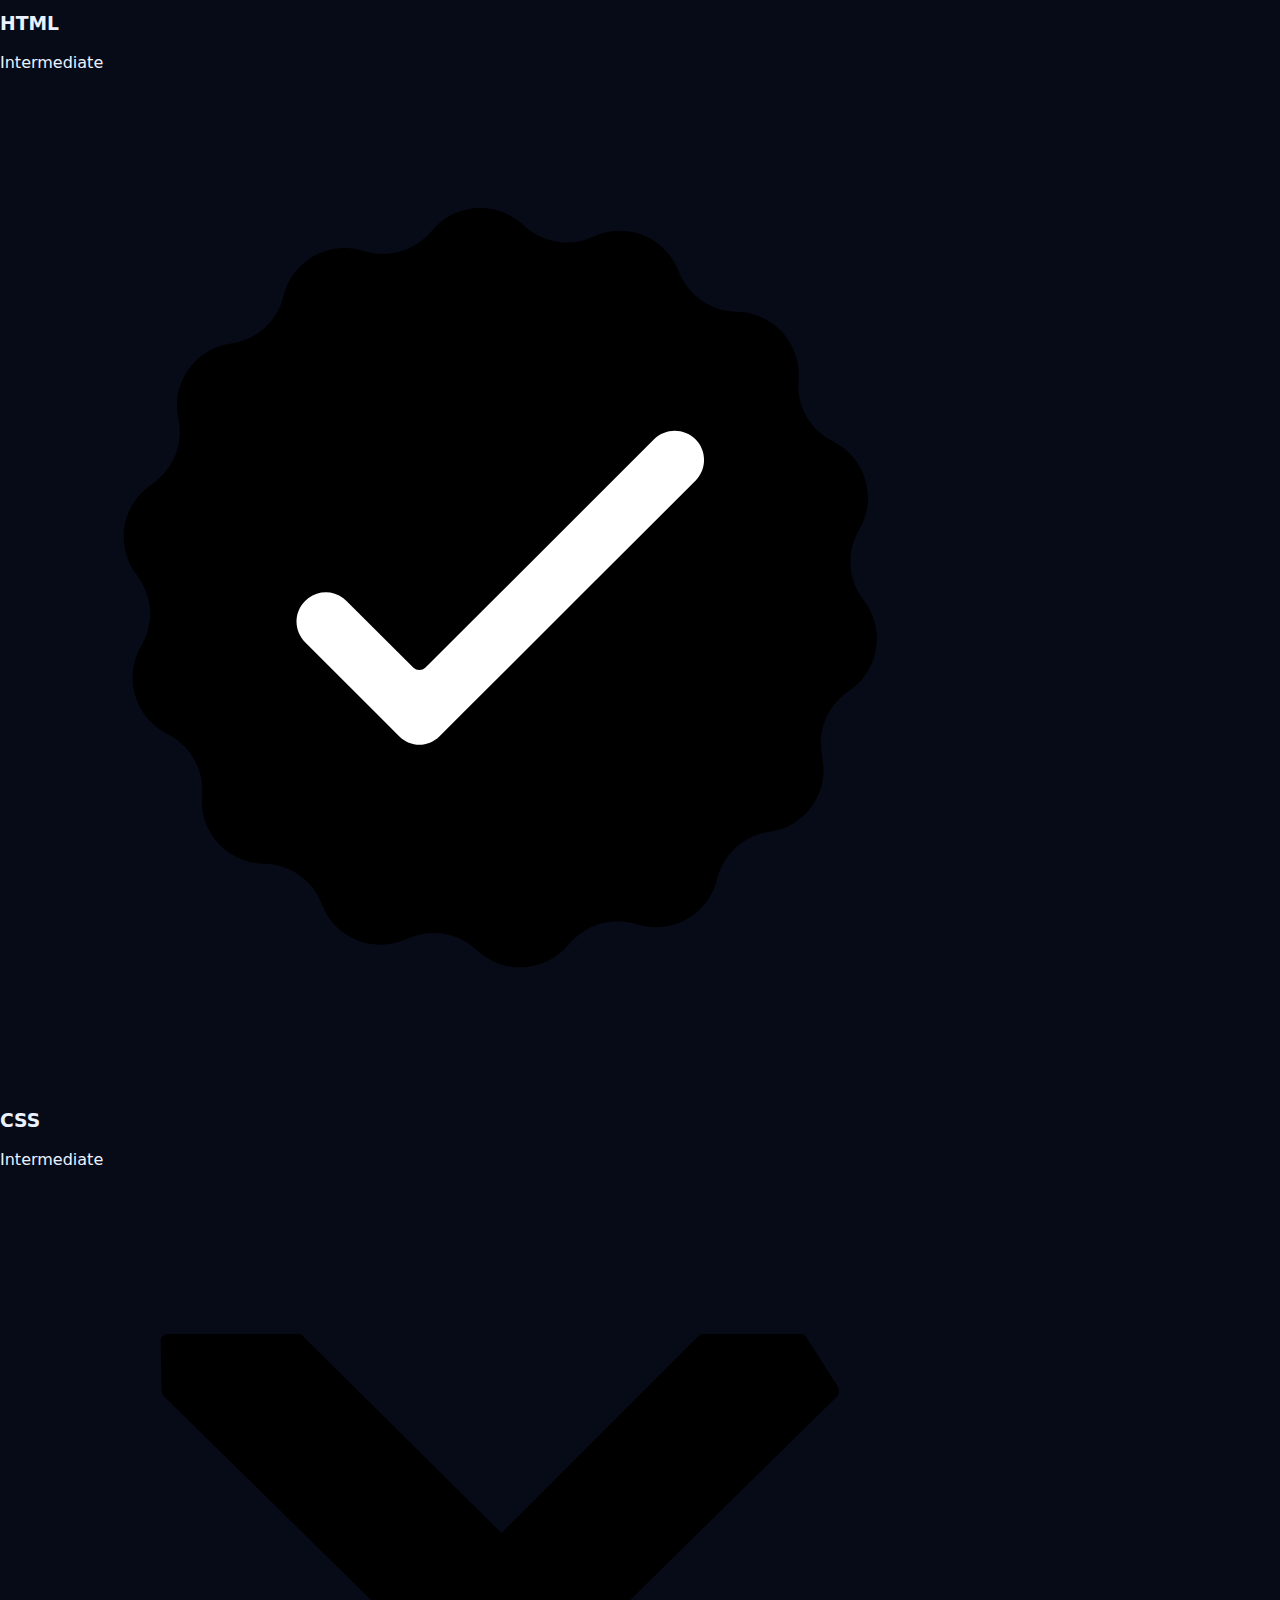
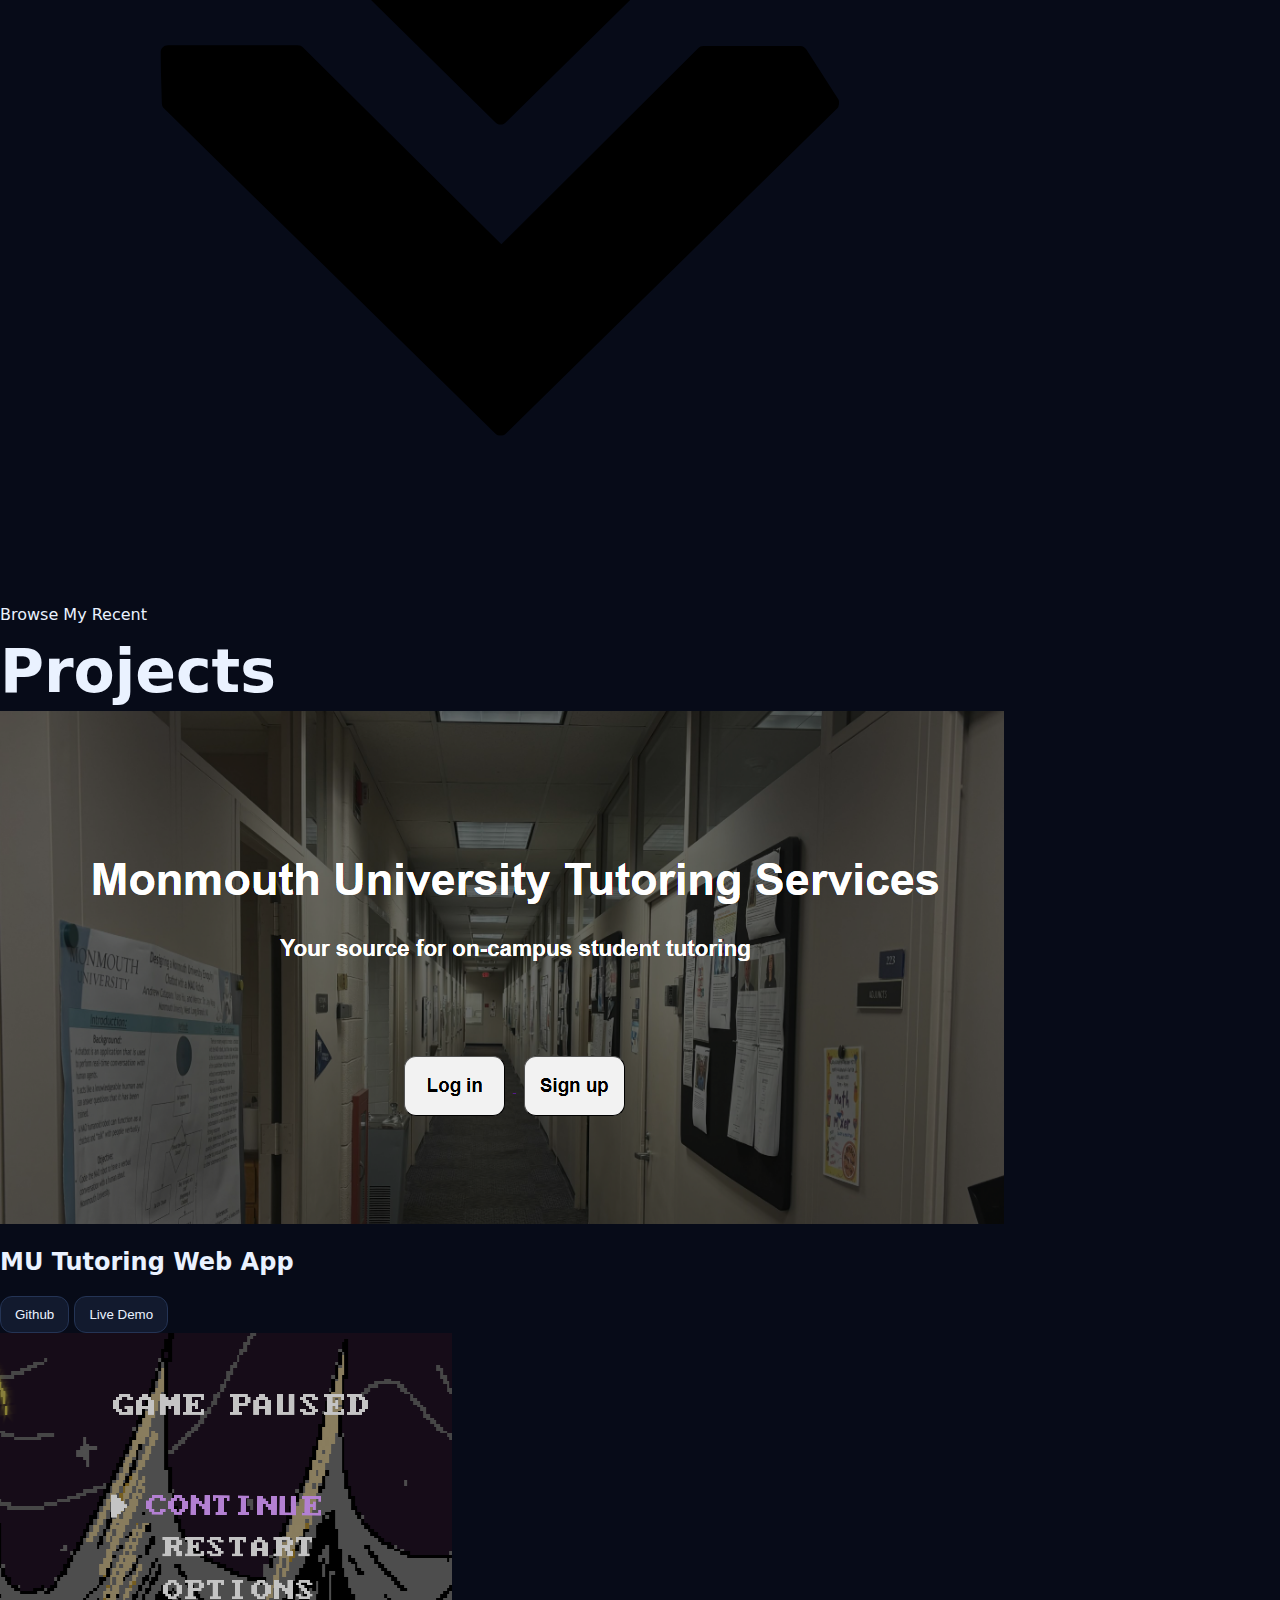
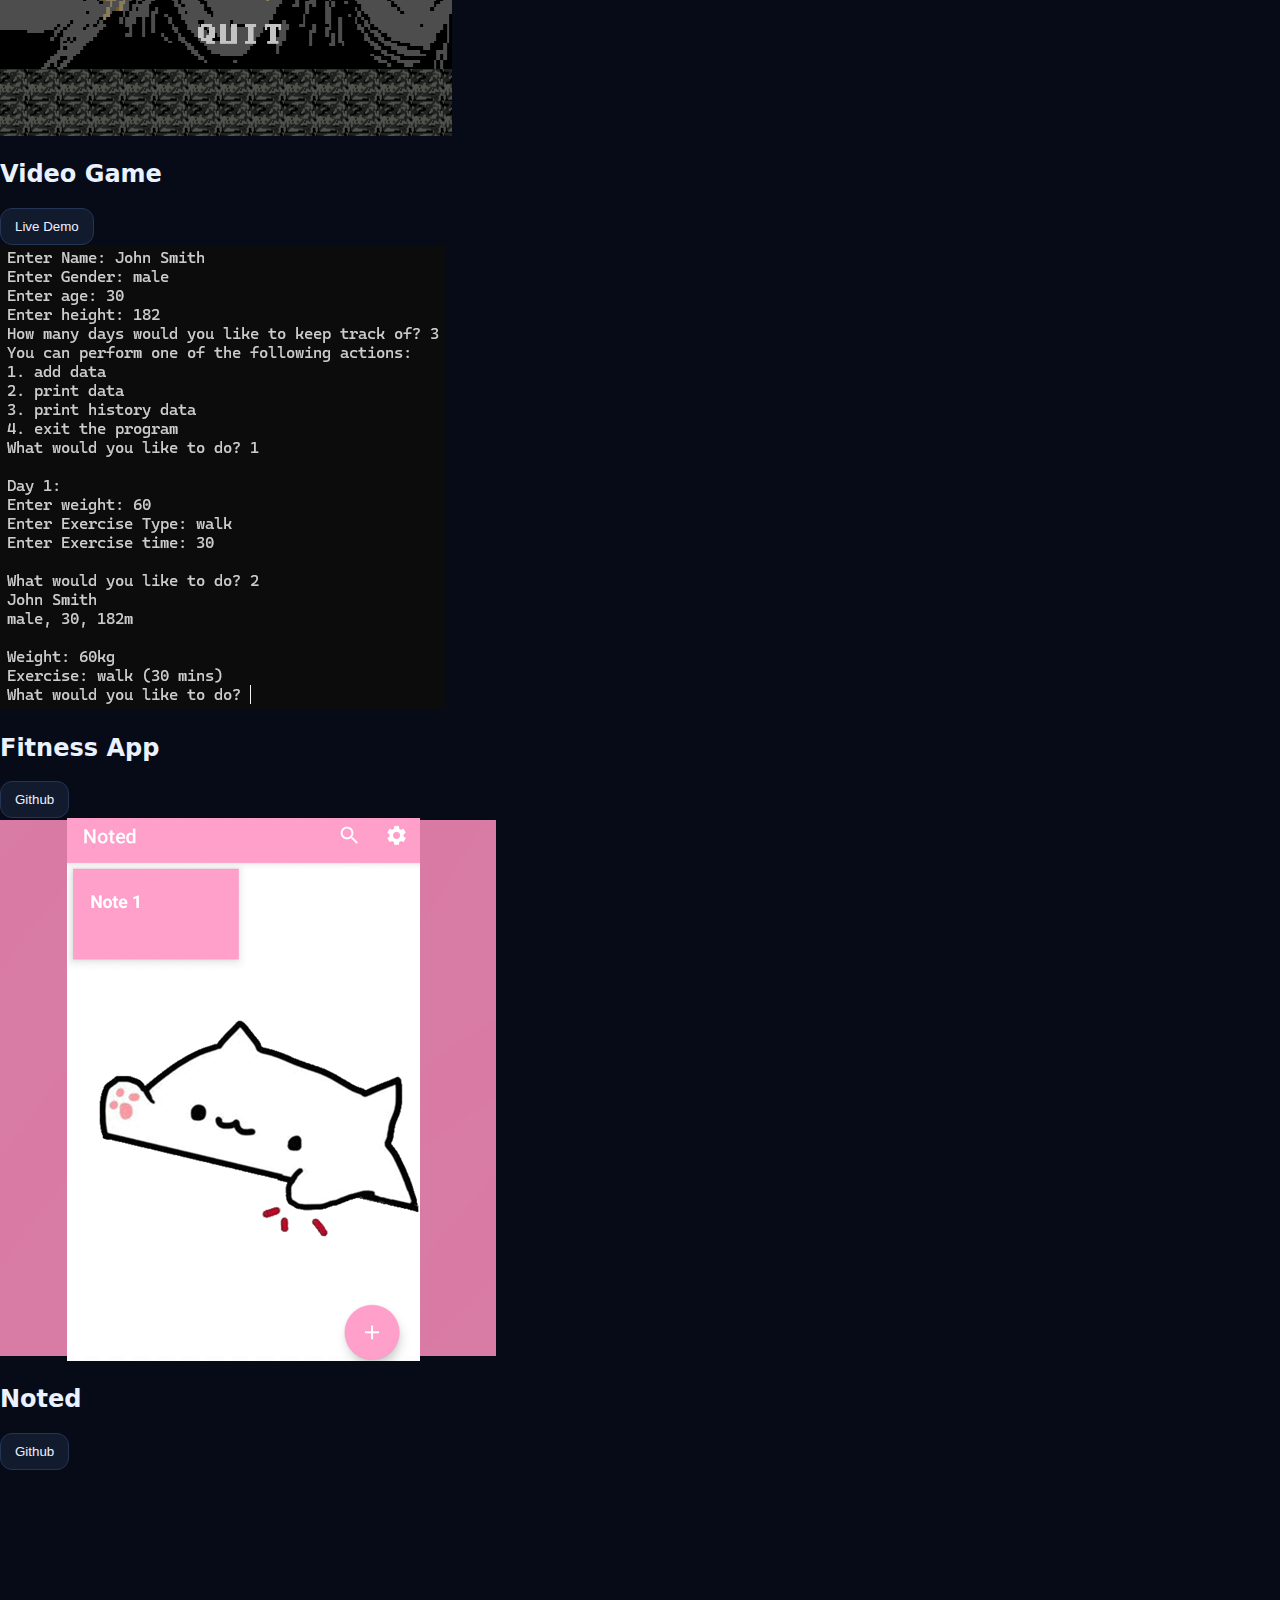
<file: oldIndex.html>
<!DOCTYPE html>
<html lang="en">
  <head>
    <meta charset="UTF-8"/>
    <meta http-equiv = "X-UA-Compatible" content = "IE=edge"/>
    <meta name="viewport" content="width=device-width, initial-scale=1.0"/>
    <title>Gina Elbanna</title>
    <link rel="stylesheet" href="style.css">
    <link rel="stylesheet" href="mediaqueries.css"/>
  </head>
  <body>
    <nav id="desktop-nav">
    <div class="logo">Gina</div>
    <div>
        <ul class="nav-links">
            <li><a href="#about">About</a></li>
            <li><a href="#experience">Experience</a></li>
            <li><a href="#projects">Projects</a></li>
            <li><a href="#contact">Contact</a></li>
        </ul>
    </div>
    </nav>
    <nav id="hamburger-nav">
        <div class ="logo">Gina</div>
        <div class="hamburger-menu">
            <div class="hamburger-icon" onclick="toggleMenu()">
                <span></span>
                <span></span>
                <span></span>
            </div>
            <div class="menu-links">
                <li><a href="#about" onclick="toggleMenu()">About</a></li>
                <li><a href="#experience" onclick="toggleMenu()">Experience</a></li>
                <li><a href="#projects" onclick="toggleMenu()">Projects</a></li>
                <li><a href="#contact" onclick="toggleMenu()">Contact</a></li>
            </div>
        </div>
    </nav>
    <section id="profile">
        <!-- <div class="section__pic-container">
            <img src="./assets/batman-profile-1.png" alt="Batman profile picture">
        </div> -->
        <div class="section__text">
            <p class="section__text__p1">Hello, I'm</p>
            <h1 class="title">Gina</h1>
            <p class="section__text__p2">Backend Developer</p>
            <div class="btn-container">
                <button 
                class="btn btn-color-2" 
                onclick="window.open('./assets/resume.pdf')">
                Resume
                </button>
                <button 
                class="btn btn-color-1" 
                onclick="location.href='./#contact'">
                Contact Info
                </button>
            </div>
            <div id="socials-container">
                <img src="./assets/linkedin.png" 
                alt="My LinkedIn profile" 
                class="icon"
                onclick="location.href='https://linkedin.com/in/gina-elbanna/'"
            </div>
                <img src="./assets/github.png" 
                alt="My Github profile" 
                class="icon"
                onclick="location.href='https://github.com/GinaElbanna'"
            </div>
        </div>
    </section>
    <section id="about">
        <p class="section__text__p1">Get To Know More</p>
        <h1 class="title">About Me</h1>
        <div class="section-container">
            <!-- <div class="section__pic-container">
                <img src="./assets/batman-profile-1.png" alt="Profile picture" 
                class="about-pic"/>
            </div> -->
            <div class="about-details-container">
                <div class="about-containers">
                    <div class="details-container">
                        <img src="./assets/experience.png" 
                        alt="Experience icon"
                        class="icon"/>
                        <h3>Experience</h3>
                        <p>2+ years <br/>Backend Development</p>
                    </div>
                    <div class="details-container">
                        <img src="./assets/education.png" 
                        alt="Education icon"
                        class="icon"/>
                        <h3>Education</h3>
                        <p>B.Sc. Computer Science<br/>Monmouth University<br/></p>
                        <!-- <p>B.Sc. Computer Science<br/>M.Sc. Masters Degree</p> -->
                    </div>
                </div>
                <div class="text-container">
                <!-- <p>Lorem ipsum dolor sit amet, consectetur adipiscing elit. Sed do eiusmod tempor incididunt ut labore et dolore magna aliqua. Ut enim ad minim veniam, quis nostrud exercitation ullamco laboris nisi ut aliquip ex ea commodo consequat. Duis aute irure dolor in reprehenderit in voluptate velit esse cillum dolore eu fugiat nulla pariatur. Excepteur sint occaecat cupidatat non proident, sunt in culpa qui officia deserunt mollit anim id est laborum.</p> -->
                <!-- <p>I'm Literally Batman. There's not much else I can say really, I am the night, I am vengence, etc.. etc. Justice. Gotham.. That should cover it.</p> -->
                    <p>I'm a recent Computer Science graduate from Monmouth University with a passion for art and programming. 
                        I realy enjoy collaborating with other people on projects and enjoy creating things. 
                        My interests range from web development to game design and I find joy in anything I do. 
                        My favorite superhero is Batman and my favorite coding language is Ocaml!</p>
                </div>
            </div>
        </div>
      <img src="./assets/arrow.png" alt="Arrow icon" 
      class="icon arrow"
      onclick="location.href='./#experience'"/>
    </section>
    <section id="experience">
        <p class="section__text__p1">Explore My</p>
        <h1 class="title">Experience</h1>
        <div class="experience-details-container">
            <div class="about-containers">
                <div class="details-container">
                    <h2 class="experience-sub-title">Backend Development</h2>
                    <div class="article-container">
                        <article>
                            <img src="./assets/checkmark.png" alt="Experience icon"
                            class="icon"/>
                            <div>
                                <h3>JavaScript</h3>
                                <p>Intermediate</p>
                            </div>
                        </article>
                        <article>
                            <img src="./assets/checkmark.png" alt="Experience icon"
                            class="icon"/>
                            <div>
                                <h3>Java</h3>
                                <p>Experienced</p>
                            </div>
                        </article>
                        <article>
                            <img src="./assets/checkmark.png" alt="Experience icon"
                            class="icon"/>
                            <div>
                                <h3>C++</h3>
                                <p>Experienced</p>
                            </div>
                        </article>
                        <article>
                            <img src="./assets/checkmark.png" alt="Experience icon"
                            class="icon"/>
                            <div>
                                <h3>Python</h3>
                                <p>Intermediate</p>
                            </div>
                        </article>
                        <article>
                            <img src="./assets/checkmark.png" alt="Experience icon"
                            class="icon"/>
                            <div>
                                <h3>Firebase</h3>
                                <p>Experienced</p>
                            </div>
                        </article>
                        <article>
                            <img src="./assets/checkmark.png" alt="Experience icon"
                            class="icon"/>
                            <div>
                                <h3>OCAML</h3>
                                <p>Basic</p>
                            </div>
                        </article>
                    </div>
                </div>
                 <div class="details-container">
            <h2 class="experience-sub-title">Frontend Development</h2>
            <div class="article-container">
                        <article>
                            <img src="./assets/checkmark.png" alt="Experience icon"
                            class="icon"/>
                            <div>
                                <h3>HTML</h3>
                                <p>Intermediate</p>
                            </div>
                        </article>
                        <article>
                            <img src="./assets/checkmark.png" alt="Experience icon"
                            class="icon"/>
                            <div>
                                <h3>CSS</h3>
                                <p>Intermediate</p>
                            </div>
                        </article>
                    </div>
                </div>
            </div>
        </div>
        <img src="./assets/arrow.png" alt="Arrow icon" 
        class="icon arrow"
        onclick="location.href='./#projects'"/>
    </section>
    <section id="projects">
        <p class="section__text__p1">Browse My Recent</p>
        <h1 class="title">Projects</h1>
        <div class="experience-details-container">
            <div class="about-containers">
                <div class="details-container color-container">
                    <div class="article-container">
                        <img src="./assets/tutoring.png" alt="project 1"
                        class="project-img"/>
                    </div>
                    <h2 class="experience-sub-title project-title">MU Tutoring Web App</h2>
                    <div class="btn-container">
                        <button class="btn btn-color-2 project-btn" 
                        onclick="location.href='https://github.com/SeanFritz/TutoringProject'">
                            Github
                        </button>
                        <button class="btn btn-color-2 project-btn" 
                        onclick="location.href='https://monmouth-university-tutoring.web.app'">
                            Live Demo
                        </button>
                    </div>
                </div>  
                  <div class="details-container color-container">
                    <div class="article-container">
                        <img src="./assets/Game.png" alt="project 2"
                        class="project-img"/>
                    </div>
                    <h2 class="experience-sub-title project-title">Video Game</h2>
                    <div class="btn-container">
                        <!-- <button class="btn btn-color-2 project-btn" 
                        onclick="location.href='https://github.com/SeanFritz/TutoringProject'">
                            Github
                        </button> -->
                        <button class="btn btn-color-2 project-btn" 
                        onclick="location.href='https://gd.games/marshroom/dusty-hero'">
                            Live Demo
                        </button>
                    </div>
                </div>               
                <div class="details-container color-container">
                    <div class="article-container">
                        <img src="./assets/image.png" alt="project 3"
                        class="project-img"/>
                    </div>
                    <h2 class="experience-sub-title project-title">Fitness App</h2>
                    <div class="btn-container">
                        <button class="btn btn-color-2 project-btn" 
                        onclick="location.href='https://github.com/GinaElbanna/Fitness-App'">
                            Github
                        </button>
                        <!-- <button class="btn btn-color-2 project-btn" 
                        onclick="location.href='https:https://github.com/GinaElbanna/Fitness-App'">
                            Live Demo
                        </button> -->
                    </div>
                </div>
                <div class="details-container color-container">
                    <div class="article-container">
                        <img src="./assets/Noted-screenshot.png" alt="project 4"
                        class="project-img"/>
                    </div>
                    <h2 class="experience-sub-title project-title">Noted</h2>
                    <div class="btn-container">
                        <button class="btn btn-color-2 project-btn" 
                        onclick="location.href='https://github.com/GinaElbanna/Notes-App'">
                            Github
                        </button>
                        <!-- <button class="btn btn-color-2 project-btn" 
                        onclick="location.href='https://github.com/GinaElbanna'">
                            Live Demo
                        </button> -->
                    </div>
                </div>
                <!-- <div class="details-container color-container">
                    <div class="article-container">
                        <img src="./assets/project-3.png" alt="project 3"
                        class="project-img"/>
                    </div>
                    <h2 class="experience-sub-title project-title">Project Three</h2>
                    <div class="btn-container">
                        <button class="btn btn-color-2 project-btn" 
                        onclick="location.href='https://github.com/GinaElbanna'">
                            Github
                        </button>
                        <button class="btn btn-color-2 project-btn" 
                        onclick="location.href='https://github.com/GinaElbanna'">
                            Live Demo
                        </button>
                    </div>
                </div> -->
            </div>
        </div>
        <img src="./assets/arrow.png" alt="Arrow icon" 
        class="icon arrow"
        onclick="location.href='./#contact'"/>
    </section>
    <section id="contact">
        <p class="section__text__p1">Get in Touch</p>
        <h1 class="title">Contact Me</h1>
        <div class="contact-info-upper-container">
            <div class="contact-info-container">
                <img 
                src="./assets/email.png" 
                alt="Email icon"
                class="icon contact-icon email-icon"
                />
                <p><a href="mailto:gina.elbanna246@gmail.com">gina.elbanna246@gmail.com</a></p>
            </div>
            <div class="contact-info-container">
                <img 
                src="./assets/linkedin.png" 
                alt="LinkedIn icon"
                class="icon contact-icon"/>
                <p><a href="https://linkedin.com/in/gina-elbanna/">LinkedIn</a></p>
            </div>
        </div>
    </section>
    <footer>
        <nav>
            <div class="nav-links-container">
                <ul class="nav-links">
                    <li><a href="#about">About</a></li>
                    <li><a href="#experience">Experience</a></li>
                    <li><a href="#projects">Projects</a></li>
                    <li><a href="#contact">Contact</a></li>
                </ul>
            </div>
        </nav>
        <p>copyright &#169; 2024 Gina Elbanna. All Rights Reserved.</p>
    </footer>
    <script src="script.js"></script>
  </body>
</html>
</file>
<file: style.css>
/* ================== THEME TOKENS ================== */
:root {
  /* default (dark-ish baseline) */
  --bg: #070b18;
  --surface: #0b1220;
  --text: #eaf2ff;
  --muted: #a9b6d9;
  --accent: #ff7ac6;     /* pink */
  --accent-2: #7ab8ff;   /* blue */
  --card: #121a2e;
  --border: #243455;
  --header-bg: rgba(7, 11, 24, .85);

  /* section glows */
  --section-odd: radial-gradient(1200px 500px at 10% -10%, rgba(122,184,255,.12), transparent 60%),
                 radial-gradient(900px 400px at 90% 120%, rgba(255,122,198,.10), transparent 60%);
  --section-even: radial-gradient(900px 450px at 90% -10%, rgba(255,122,198,.10), transparent 60%),
                  radial-gradient(900px 420px at 5% 120%, rgba(122,184,255,.10), transparent 60%);
}
:root[data-theme="light"] {
  /* pastel light */
  --bg: #fbfbfe;
  --surface: #f4f7ff;
  --text: #0f1533;
  --muted: #59648a;
  --accent: #ff8bcf;
  --accent-2: #8cc8ff;
  --card: #ffffff;
  --border: #e6eaf6;
  --header-bg: rgba(255,255,255,.85);

  --section-odd: radial-gradient(1200px 500px at 8% -10%, rgba(140,200,255,.35), transparent 60%),
                 radial-gradient(900px 400px at 95% 115%, rgba(255,139,207,.28), transparent 60%);
  --section-even: radial-gradient(900px 450px at 92% -10%, rgba(255,139,207,.30), transparent 60%),
                  radial-gradient(900px 420px at 5% 120%, rgba(140,200,255,.30), transparent 60%);
}
:root[data-theme="dark"] {
  /* saturated dark */
  --bg: #070b18;
  --surface: #0b1220;
  --text: #eaf2ff;
  --muted: #a9b6d9;
  --accent: #ff7ac6;
  --accent-2: #7ab8ff;
  --card: #121a2e;
  --border: #243455;
  --header-bg: rgba(7, 11, 24, .85);

  --section-odd: radial-gradient(1200px 500px at 10% -10%, rgba(122,184,255,.12), transparent 60%),
                 radial-gradient(900px 400px at 90% 120%, rgba(255,122,198,.10), transparent 60%);
  --section-even: radial-gradient(900px 450px at 90% -10%, rgba(255,122,198,.10), transparent 60%),
                  radial-gradient(900px 420px at 5% 120%, rgba(122,184,255,.10), transparent 60%);
}

/* system hint if no manual theme */
@media (prefers-color-scheme: light){ :root:not([data-theme]){ color-scheme: light; } }
@media (prefers-color-scheme: dark){  :root:not([data-theme]){ color-scheme: dark; } }

/* ================== BASE / RESET ================== */
*{ box-sizing: border-box; }
html,body{ margin:0; padding:0; }
body{
  background: var(--bg);
  color: var(--text);
  font-family: system-ui,-apple-system,Segoe UI,Roboto,Inter,Arial,sans-serif;
}
a{ color: inherit; text-decoration: none; }
:focus-visible{ outline:2px dashed var(--accent); outline-offset:2px; }
@media (prefers-reduced-motion: reduce){
  *{ animation:none !important; transition:none !important; scroll-behavior:auto !important; }
}

/* container with responsive gutters */
.container{
  max-width: 1200px;
  margin: 0 auto;
  padding-inline: clamp(20px, 6vw, 56px);
  padding-block: 24px;
}

/* ================== SECTION SEPARATION ================== */
main > section{
  position: relative;
  padding: 56px 0;
  scroll-margin-top: 80px;                 /* sticky header clearance */
  border-top: 1px solid transparent;       /* gradient rule */
  border-image: linear-gradient(90deg, var(--accent), transparent 70%) 1;
}
main > section:nth-of-type(odd){  background: var(--section-odd); }
main > section:nth-of-type(even){ background: var(--section-even); }
main > section::after{
  content:""; display:block; height:2px; margin-top:40px;
  background: linear-gradient(90deg, transparent, var(--accent-2) 30%, var(--accent) 70%, transparent);
  opacity:.45;
}

/* ================== HEADER / NAV ================== */
header{
  position: sticky; top: 0; z-index: 10;
  background: var(--header-bg);
  backdrop-filter: blur(10px);
  border-bottom: 1px solid var(--border);
}
.nav{ display:flex; align-items:center; justify-content:space-between; gap:12px; padding:12px 0; }
.brand{ font-weight:800; letter-spacing:.3px; }
.nav a{ padding:8px 12px; border-radius:10px; }
.nav a:hover{ background: color-mix(in oklab, var(--card) 85%, transparent); }

/* ================== TYPOGRAPHY ================== */
h1{ font-size: clamp(34px, 5vw, 60px); line-height:1.05; margin:12px 0 8px; }
.section-title{
  font-size: clamp(28px, 4.2vw, 44px);
  line-height: 1.1;
  margin: 0 0 16px;
  background: linear-gradient(90deg, var(--accent), var(--accent-2));
  -webkit-background-clip: text; background-clip: text; color: transparent;
}
.section-subtitle{ color: var(--muted); margin-top: -6px; margin-bottom: 18px; }
.small{ font-size: 14px; color: var(--muted); }
.mono{ font-family: ui-monospace, SFMono-Regular, Menlo, Consolas, monospace; }
.mt-10{ margin-top: 10px; }
.lead{ font-size: clamp(16px, 2.6vw, 18px); color: var(--muted); max-width: 60ch; }

/* ================== BUTTONS / CARDS ================== */
.btn{
  display:inline-flex; align-items:center; gap:8px;
  padding:10px 14px; border-radius:12px;
  border:1px solid var(--border);
  background: var(--card); color: var(--text);
}
.btn.primary{
  background: linear-gradient(90deg, var(--accent-2), var(--accent));
  border-color: transparent; color: #031225; font-weight:700;
}
.card{
  background: color-mix(in oklab, var(--card) 92%, transparent);
  border:1px solid var(--border);
  border-radius:16px; padding:16px;
  box-shadow: 0 18px 40px -22px rgba(0,0,0,.5); /* subtle lift, helps hero */
}
.card h3{ margin:6px 0 8px; font-size:18px; }
.actions{ display:flex; gap:10px; flex-wrap:wrap; }

/* ================== LAYOUTS ================== */
/* HERO: grid belongs on inner container so gutters work */
.hero{ padding: 56px 0; }
.hero .container{
  display:grid; grid-template-columns: 1.2fr .8fr;
  gap: clamp(20px, 4vw, 36px); align-items:center;
}
@media (max-width: 880px){ .hero .container{ grid-template-columns:1fr; } }

.pill{
  display:inline-block; padding:6px 10px;
  border:1px solid var(--border); border-radius:999px;
  color:var(--muted); font-size:14px;
}

/* Projects grid */
.cards{ display:grid; grid-template-columns:repeat(auto-fill, minmax(260px, 1fr)); gap:16px; }
.tags{ display:flex; flex-wrap:wrap; gap:6px; }
.tag{ padding:4px 8px; border-radius:999px; border:1px solid var(--border); font-size:12px; color:var(--muted); }
.project-links{ display:flex; gap:8px; flex-wrap:wrap; }

/* Experience / Skills */
.grid-2{ display:grid; grid-template-columns:1fr 1fr; gap:22px; }
@media (max-width: 880px){ .grid-2{ grid-template-columns:1fr; } }
.timeline{ border-left:2px solid var(--border); padding-left:16px; }
.timeline .item{ margin-bottom:18px; }

.skill-grid{ display:grid; grid-template-columns:repeat(auto-fit, minmax(170px, 1fr)); gap:12px; }
.skill{
  display:flex; justify-content:space-between; align-items:center;
  border:1px solid var(--border); border-radius:12px; padding:10px; background:var(--card);
}
.meter{ height:8px; background:var(--border); border-radius:999px; overflow:hidden; flex:1; margin-left:10px; }
.meter > i{ display:block; height:100%; background: linear-gradient(90deg, var(--accent-2), var(--accent)); width:0%; }

/* ================== FOOTER ================== */
footer{ border-top:1px solid var(--border); padding:24px 0; color:var(--muted); }

/* ================== PRINT ================== */
@media print{
  header, .btn, #theme-toggle, main > section::after{ display:none !important; }
  body{ background:#fff; color:#000; }
  a::after{ content:" (" attr(href) ")"; font-size:12px; }
}
</file>
<file: mediaqueries.css>
@media screen and (max-width: 1000px) {
    #profile{
        height: 83vh;
        margin-bottom: 6rem;
    }
    .about-containers{
        flex-wrap: wrap;
    }
}
@media screen and (max-width: 1200px) {
    #desktop-nav{
        display: none;
    }    
    #hamburger-nav{
        display: flex;
    }
    #experience, .experience-details-container{
        margin-top: 2rem;
    }
    #profile, .section-container{
        display: block;
    }
    .arrow{
        display: none;
    }
    section, .section-container{
        height: fit-content;
    }
    section{
        margin: 0 5%;
    }
    .section__pic-container{
        width: 275px;
        height: 275px;
        margin: 0 auto 2rem;
    }
    .about-containers{
        margin-top: 0;
    }
}

@media screen and (max-width: 600px){
    #contact, footer{
        height: 40vh;
    }
    #profile{
        height: 83vh;
        margin-bottom: 0;
    }
    article{
        font-size: 1rem;
    }
    footer nav{
        height: fit-content;
        margin-bottom: 2rem;
    }
    .about-containers, .contact-info-upper-container, 
    .btn-container{
        flex-wrap: wrap;
    }
    .contact-info-container{
        margin: 0;
    }
    .contact-info-container p, .nav-links li a{
        font-size: 1rem;
    }
    .experience-sub-title{
        font-size: 1.25rem;
    }
    .logo{
        font-size: 1.5rem;
    }
    .nav-links{
        flex-direction: column;
        gap: 0.5rem;
        text-align: center;
    }
    .section__pic-container{
        width: auto;
        height: 46vw;
        justify-content: center;
    }
    .section__text__p2{
        font-size: 1.25rem;
    }
    .title{
        font-size: 2rem;
    }
    .text-container{
        text-align: justify;
    }
}
</file>
